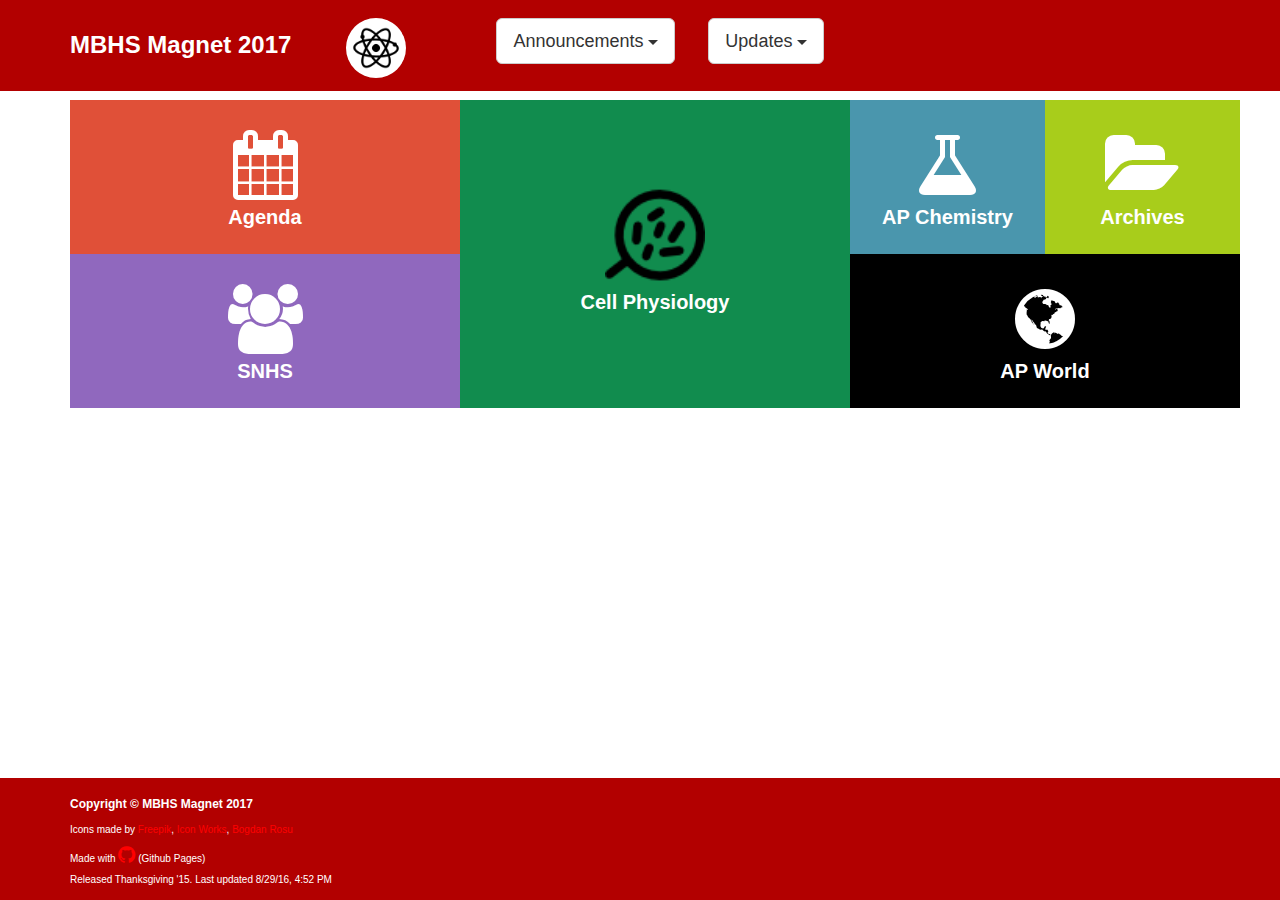
<file: index.html>
<!DOCTYPE html>
<html lang="en">

<head>

    <meta charset="utf-8">
    <meta http-equiv="X-UA-Compatible" content="IE=edge">
    <meta name="viewport" content="width=device-width, initial-scale=1">
    <meta name="description" content="">
    <meta name="author" content="">

    <title>MBHS Magnet 2017 - The One and Only</title>
    <link rel="shortcut icon" href="img/atom3.ico">
    <!-- Bootstrap Core CSS -->
    <link href="css/bootstrap.min.css" rel="stylesheet">
    <!-- CUSTOM MADE EDITS BY ME -->
    <link rel="stylesheet" type="text/css" href="css/custom.css">
    <!-- Custom CSS -->
    <link href="css/4-col-portfolio.css" rel="stylesheet">
    <!-- font awesome -->
    <link rel="stylesheet" href="font-awesome-4.4.0/css/font-awesome.min.css">
    <!-- HTML5 Shim and Respond.js IE8 support of HTML5 elements and media queries -->
    <!-- WARNING: Respond.js doesn't work if you view the page via file:// -->
    <!--[if lt IE 9]>
        <script src="https://oss.maxcdn.com/libs/html5shiv/3.7.0/html5shiv.js"></script>
        <script src="https://oss.maxcdn.com/libs/respond.js/1.4.2/respond.min.js"></script>
    <![endif]-->


</head>

<body>

    <!-- Navigation -->
    <nav class="navbar navbar-inverse navbar-fixed-top" role="navigation">
        <div class="container">
            <!-- Brand and toggle get grouped for better mobile display -->
            <div class="navbar-header">
                
                <!-- Top Navigation bar -->
                <h1>
                 <span class="navbar-brand" href="#">MBHS Magnet 2017</span>
                </h1>
                

            </div>
            <div class="row-fluid">
                <div id="header">
                    <div class="collapse navbar-collapse" id="myNavbar">
                          <div class = "col-md-2 col-md-7" >
                                    <div class = "col-xs-2 col-md-1" >
                                        <div class='special-icon'>
                                            <img src="img/atom3.ico" width="50" height="50">
                                        </div>
                                    </div>
                        </div>

                        <div class = "col-md-2 col-md-7" >
                            <div class="dropdown">
                                <button type="button" class="btn btn-default btn-lg dropdown-toggle" data-toggle="dropdown" aria-haspopup="true" aria-expanded="false">

                                    Announcements <span class="caret"></span>
                                  </button>
                                <ul class="dropdown-menu" role="menu">
                                    <li>
                                    </li>
                                    <li>
                                         <h4><strong>**This site will not be maintained until late September-October**</strong></h4>
                                        </a>
                                    </li>
                                    <li>
                                    </li>
                                </ul>
                            </div>
                        </div>


                        <div class = "col-md-2 col-md-7" >
                            <div class="dropdown">
                                <button type="button" class="btn btn-default btn-lg dropdown-toggle" data-toggle="dropdown" aria-haspopup="true" aria-expanded="false">

                                    Updates <span class="badge"></span> <span class="caret"></span>
                                  </button>
                                <ul class="dropdown-menu" role="menu">
                                    <li>
                                    </li>
                                    <li><a href="https://docs.google.com/document/d/1y3N_kcS6616RO0CIG79H9mFndI0s1K8o8C9TF8eR-zg/edit?usp=sharing"target="_blank">
                                        <p class = 'chemtxt'><h4><strong></strong></h4></p>
                                        <p class = 'worldtxt'><h4><strong></strong></h4></p>
                                        <p class = 'worldtxt'><h4><strong></strong></h4></p>
                                        <p class = 'worldtxt'><h4><strong></strong></h4></p>
                                        
                                        <p class = 'worldtxt'><h4><strong></strong></h4></p>
                                        </a>
                                    </li>
                                    <li>
                                    </li>
                                </ul>
                    </div>

                </div>




                    </div>
                </div>
            </div>          
            </div>

        </div>
        <!-- /.container -->
    </nav>

    <body id="page-top" class="index">

    <!-- Page Content -->
    <div class="container">

        <!-- Page Heading -->
        <!--<div class="row">
            <div class="col-lg-12">
                <h2 class="page-header">Home
                    <small>List of classes</small>
                </h2>
            </div>-->
        <!-- /.row -->
    <section id="home">
    <!-- Header -->
    <div class="row-fluid">
    </div>

    <nav>
        <div class="container">
            <div class="row">
                <div class = "col-md-4">
                    <div class="row">
                        <div class="col-md-12 nav-box nav-md-box" id="Agenda">
                                <i class="fa fa-5x fa-calendar"></i>
                                <a href="agenda.html" >
                                    <span class="apworldlink" ></span>
                                </a>
                                <p>Agenda</p>
                        </div>
                    </div>
                    <div class="row">
                        <!--<a href="http://skleung.github.io/blog">-->
                            <div class="col-md-12 nav-box nav-md-box" id="announcements">
                                <i class="fa fa-5x fa-users"></i>
                                <a href="announcements.html" >
                                    <span class="apworldlink" ></span>
                                </a>
                                <p>SNHS</p>
                            </div>
                        
                    </div>

                </div>
                
                    
                    
                        <div class="col-md-4 nav-lg-box nav-box" id="genetics">
                            <!--genetics icon-->
                            <img src="img/png/body3.png" alt="genetics"  width="100" height="100">
                            <a href="cellphys.html" >
                                    <span class="apworldlink" ></span>
                            </a>
                            <p>Cell Physiology</p>
                        </div>
                      
                    
                
                <div class = "col-md-4">
                    <div class="row">
                            <!--<a href="https://github.com/skleung/resumes/raw/master/resume.pdf">-->
                        <div class="col-md-6 nav-box nav-md-box" id="chemistry">
                                <i class="fa fa-5x fa-flask"></i>
                                <!--<img src="img/svg/flask.svg" alt="chemistry"  width="65" height="70">-->
                                <a href="apchem.html" >
                                    <span class="apworldlink" ></span>
                                </a>
                                <p>AP Chemistry</p>
                        </div>
                            
                    
                        <div class = "col-md-6 nav-box nav-md-box" id="algs">
                        <!--<div class="col-md-3 nav-box nav-md-box" id="algs">-->
                            <!--<div class="col-md-6 col-md-offset-6 ">-->
                                <i class="fa fa-5x fa-folder-open"></i>
                                <a href="archive.html" >
                                    <span class="apworldlink" ></span>
                                </a
>                                <p>Archives</p>
                        </div>
                    </div>
                    <div class="row">
                        <!--<a href="http://skleung.github.io/blog">-->
                            <div class="col-md-12 nav-box nav-md-box" id="APWorld">
                                <i class="fa fa-5x fa-globe"></i>
                                <!--<a href="apworld.html">sadf</a>-->
                                <a href="apworld.html" >
                                    <span class="apworldlink" ></span>
                                </a>
                                <p>AP World</p>
                            </div>
                        
                    </div>
            </div>
                
            </div>
        </div>
    </nav>
    <div id="footer-push"></div>
</section>
        <!-- Test footer -->
        <nav class="navbar navbar-default navbar-fixed-bottom">
              <div class="container">
                <div class="row">
                <div class="col-lg-4">
                    <p class="footer1"><strong>Copyright &copy; MBHS Magnet 2017</strong></p>
                    <p class = "footer">Icons made by <a href="http://www.freepik.com" title="Freepik">Freepik</a>, <a href="http://www.flaticon.com/authors/icon-works" title="Icon Works">Icon Works</a>, <a href="http://www.flaticon.com/authors/bogdan-rosu" title="Bogdan Rosu">Bogdan Rosu</a> 
                       </p>
                    <p class = "footer">
                        Made with <a href="https://github.com"> <i class="fa fa-github fa-2x"></i></a> (Github Pages)
                    </p>  
                    <p class = "footer">
                        Released Thanksgiving '15. Last updated 8/29/16, 4:52 PM
                    </p>   
                </div>
            </div>
              </div>
</nav>

    </div>
    <!-- /.container -->

    <!-- jQuery -->
    <script src="js/jquery.js"></script>

    <!-- Bootstrap Core JavaScript -->
    <script src="js/bootstrap.min.js"></script>

</body>

</html>
</file>
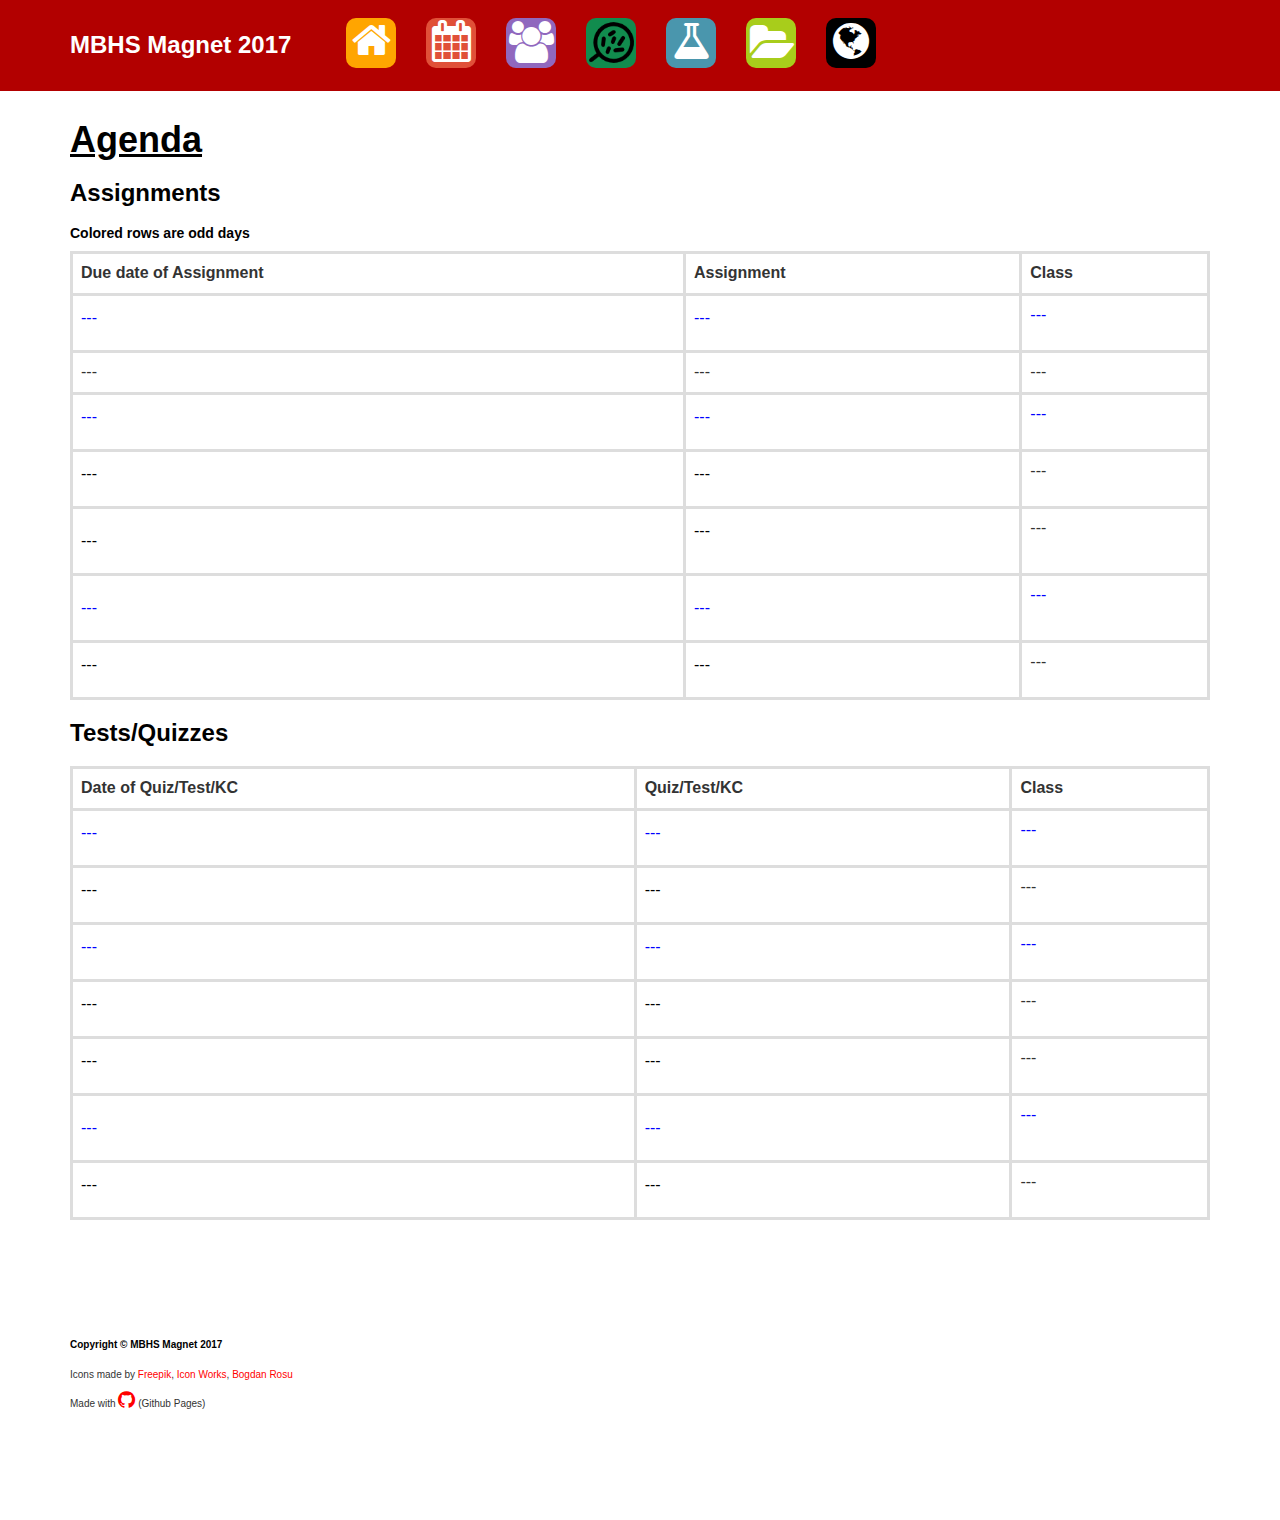
<file: agenda.html>
<!DOCTYPE html>
<html lang="en">

<head>

    <meta charset="utf-8">
    <meta http-equiv="X-UA-Compatible" content="IE=edge">
    <meta name="viewport" content="width=device-width, initial-scale=1">
    <meta name="description" content="">
    <meta name="author" content="">

    <title>MBHS Magnet 2017 - The One and Only</title>
    <link rel="shortcut icon" href="img/atom3.ico">
    <!-- Bootstrap Core CSS -->
    <link href="css/bootstrap.min.css" rel="stylesheet">
    <!-- CUSTOM MADE EDITS BY ME -->
    <link rel="stylesheet" type="text/css" href="css/custom.css">
    <!-- Custom CSS -->
    <link href="css/4-col-portfolio.css" rel="stylesheet">
    <!-- font awesome -->
    <link rel="stylesheet" href="font-awesome-4.4.0/css/font-awesome.min.css">
    <!-- HTML5 Shim and Respond.js IE8 support of HTML5 elements and media queries -->
    <!-- WARNING: Respond.js doesn't work if you view the page via file:// -->
    <!--[if lt IE 9]>
        <script src="https://oss.maxcdn.com/libs/html5shiv/3.7.0/html5shiv.js"></script>
        <script src="https://oss.maxcdn.com/libs/respond.js/1.4.2/respond.min.js"></script>
    <![endif]-->

</head>

<body>

     <!-- Navigation -->
    <nav class="navbar navbar-inverse navbar-fixed-top" role="navigation">
        <div class="container">
            <!-- Brand and toggle get grouped for better mobile display -->
            <div class="navbar-header">
                <button type="button" class="navbar-toggle" data-toggle="collapse" data-target="#myNavbar">
                    <span class="sr-only">Toggle navigation</span>
                    <span class="icon-bar"></span>
                    <span class="icon-bar"></span>
                    <span class="icon-bar"></span>
                </button>
                <!-- Top Navigation bar -->
                <h1>
                 <span class="navbar-brand" href="#">MBHS Magnet 2017</span>
                 
                </h1>

                
            </div>
        <!--w3schools example-->
        <div class="row-fluid">
            <div id="header">
            <div class="collapse navbar-collapse" id="myNavbar">
                  <div class = "col-xs-12 col-md-7" >
                            <div class = "col-xs-2 col-md-1" >
                                <div class='home-icon'>
                                    <a href="index.html"> <i class="fa fa-home fa-3x"></i></a>
                                </div>
                            </div>
                            <div class = "col-xs-2 col-md-1" >
                                <div class='agenda-icon'>
                                    <a href="agenda.html"> <i class="fa fa-calendar fa-3x"></i></a>
                                </div>

                            </div>
                            <div class = " col-xs-2 col-md-1" >
                                <div class='announcements-icon'>
                                    <a href="announcements.html"> <i class="fa fa-users fa-3x"></i></a>
                                </div>
                            </div>
                            <div class = "col-xs-2 col-md-1" >  
                                <div class='genetics-icon'>
                                    <a href="cellphys.html"> <img src="img/png/body3.png" width="45" height="45"></a>
                                </div>
                            </div>
                            <div class = "col-xs-2 col-md-1" >
                                <div class='apchem-icon'>
                                    <a href="apchem.html"> <i class="fa fa-flask fa-3x"></i></a>
                                </div>
                            </div>
                            <div class = "col-xs-2 col-md-1" >  
                                <div class='aoa-icon'>
                                    <a href="archive.html"> <i class="fa fa-folder-open fa-3x"></i></a>
                                </div>
                            </div>
                            <div class = "col-xs-2 col-md-1" >  
                                <div class='apworld-icon'>
                                    <a href="apworld.html"> <i class="fa fa-globe fa-3x"></i></a>
                                </div>
                            </div>
                        </div>
                  </div>
                  </div>
        </div>
        

    </nav>

    <body id="page-top" class="index">

    <!-- Page Content -->
    <div class="container" id = "agendacontback">

    
    <!--<section id="home">-->
    <!-- Header -->
    <h1>
    	<u>Agenda</u>
    </h1>
    
    <h3>
        Assignments
    </h3>
    <h5>
    	Colored rows are odd days
    </h5>
    	<table class="table table-bordered" style="width:100%">
			  <tr>
			    <td>
			    	<strong>
			    		Due date of Assignment
			    	</strong>
			    </td>
			    <td><strong>Assignment</strong></td> 
                <td><strong>Class</strong></td> 
			  	</tr>
			  	<tr>
                    <td>
                        <p class = 'normaltxt'><font color="blue">---</font></p>
                        <p class = 'normaltxt'><font color="blue"></font></p>
                    </td>
                    
                    <td>
                        <p class = 'normaltxt'><font color="blue">---</font></p>
                        <p class = 'normaltxt'><font color="blue"></font></p>
                    </td>
                    <td><font color="blue">---</font></td>
              </tr>
              <tr>
                    <td>---</td>
                    <td>---</td> 
                    <td>---</td>
              </tr>
			  </tr>
			  <tr>
                    <td>
                        <p class = 'normaltxt'><font color="blue">---</font></p>
                        <p class = 'normaltxt'><font color="blue"></font></p>
                        <p class = 'normaltxt'><font color="blue"></font></p>
                    </td>
                    
                    <td>
                        <p class = 'normaltxt'><font color="blue">---</font></p>
                        <p class = 'normaltxt'><font color="blue"></font></p>
                        <p class = 'normaltxt'><font color="blue"></font></p>
                    </td>
                    <td><font color="blue">---</font></td>
              </tr>
              <tr>
                    <td>
                        <p class="normaltxt">---</p>
                        <p class="normaltxt"></p>
                        <p class="normaltxt"></p> 
                        <p class="normaltxt"></p>
                        <p class="normaltxt"></p>
                        <p class="normaltxt"></p> 
                        <p class="normaltxt"></p>
                    </td> 
                    <td>
                        <p class="normaltxt">---</p>
                        <p class="normaltxt"></p>
                        <p class="normaltxt"></p> 
                        <p class="normaltxt"></p>
                        <p class="normaltxt"></p>
                        <p class="normaltxt"></p> 
                        <p class="normaltxt"></p>
                    </td> 
                    <td>---</td>
              </tr>
              <tr>
                    <td>
                        <p class="normaltxt"></p> 
                        <p class="normaltxt"></p>
                        <p class="normaltxt">---</p>
                    </td> 
                    <td>
                        <p class="normaltxt">---</p> 
                        <p class="normaltxt"></p>
                        <p class="normaltxt"></p>
                    </td>  
                    <td>---</td>
              </tr>
              <tr>
                    <td>
                        <p class = 'normaltxt'><font color="blue"></font></p>
                        <p class = 'normaltxt'><font color="blue">---</font></p>
                        <p class = 'normaltxt'><font color="blue"></font></p>
                    </td>
                    
                    <td>
                        <p class = 'normaltxt'><font color="blue"></font></p>
                        <p class = 'normaltxt'><font color="blue">---</font></p>
                        <p class = 'normaltxt'><font color="blue"></font></p>
                    </td>
                    <td><font color="blue">---</font></td>
              </tr>
              <tr>
                    <td>
                        <p class="normaltxt">---</p> 
                        <p class = 'normaltxt'></p>
                        <p class = 'normaltxt'></p>
                        <p class = 'normaltxt'></p>
                        <p class = 'normaltxt'></p>
                        <p class = 'normaltxt'></p>
                    </td> 
                    <td>
                        <p class = 'normaltxt'>---</p>
                        <p class = 'normaltxt'></p>
                        <p class = 'normaltxt'></p>
                        <p class = 'normaltxt'></p>
                        <p class = 'normaltxt'></p>
                        <p class = 'normaltxt'></p>
                    </td>
                    <td>---</td>
              </tr>

		</table>
        <h3>
            Tests/Quizzes
        </h3>    
        <table class="table table-bordered" style="width:100%">
              <tr>
                <td>
                    <strong>
                        Date of Quiz/Test/KC
                    </strong>
                </td>
                <td><strong>Quiz/Test/KC</strong></td> 
                <td><strong>Class</strong></td> 
                </tr>
                <tr>
                    <td>
                        <p class = 'normaltxt'><font color="blue">---</font></p>
                    </td>
                    
                    <td>
                        <p class = 'normaltxt'><font color="blue">---</font></p>
                    </td>
                    <td><font color="blue">---</font></td>
              </tr>
              <tr>
                    <td>
                        <p class="normaltxt">---</p>
                        <p class="normaltxt"></p>
                    </td>
                    <td>
                        <p class="normaltxt">---</p>
                        <p class="normaltxt"></p>
                    </td> 
                    <td>---</td>
              </tr>
              </tr>
              <tr>
                    <td>
                        <p class = 'normaltxt'><font color="blue">---</font></p>
                    </td>
                    
                    <td>
                        <p class = 'normaltxt'><font color="blue">---</font></p>
                    </td>
                    <td><font color="blue">---</font></td>
              </tr>
              <tr>
                    <td>
                        <p class="normaltxt">---</p> 
                    </td> 
                    <td>
                        <p class="normaltxt">---</p> 
                    </td> 
                    <td>---</td>
              </tr>
              <tr>
                    <td>
                        <p class="normaltxt">---</p> 
                    </td> 
                    <td>
                        <p class="normaltxt">---</p> 
                    </td>  
                    <td>---</td>
              </tr>
              <tr>
                    <td>
                        <p class = 'normaltxt'><font color="blue"></font></p>
                        <p class = 'normaltxt'><font color="blue"></font></p>
                        <p class = 'normaltxt'><font color="blue"></font></p>
                        <p class = 'normaltxt'><font color="blue"></font></p>
                        <p class = 'normaltxt'><font color="blue">---</font></p>
                    </td>
                    
                    <td>
                        <p class = 'normaltxt'><font color="blue"></font></p>
                        <p class = 'normaltxt'><font color="blue"></font></p>
                        <p class = 'normaltxt'><font color="blue"></font></p>
                        <p class = 'normaltxt'><font color="blue">---</font></p>
                        <p class = 'normaltxt'><font color="blue"></font></p>
                    </td>
                    <td><font color="blue">---</font></td>
              </tr>
              <tr>
                    <td>
                        <p class="normaltxt">---</p> 
                    </td> 
                    <td>
                        <p class="normaltxt">---</p> 
                    </td> 
                    <td>---</td>
              </tr>

        </table>


        <!-- Footer -->
        <footer>
            <div class="row">
                <div class="col-lg-12">
                    <h1 class="footer">Copyright &copy; MBHS Magnet 2017</h1>
                    <p class = "footer">Icons made by <a href="http://www.freepik.com" title="Freepik">Freepik</a>, <a href="http://www.flaticon.com/authors/icon-works" title="Icon Works">Icon Works</a>, <a href="http://www.flaticon.com/authors/bogdan-rosu" title="Bogdan Rosu">Bogdan Rosu</a> 
                        <!--link css coloring doesn't work here for some reason-
                        from <a href="http://www.flaticon.com" title="Flaticon">www.flaticon.com</a>             is licensed by <a href="http://creativecommons.org/licenses/by/3.0/" title="Creative Commons BY 3.0">CC BY 3.0</a>--></p>
                    <p class = "footer">
                        Made with <a href="https://github.com"> <i class="fa fa-github fa-2x"></i></a> (Github Pages)
                    </p>    
                </div>
            </div>
            <!-- /.row -->
        </footer>

    </div>
    <!-- /.container -->

    <!-- jQuery -->
    <script src="js/jquery.js"></script>

    <!-- Bootstrap Core JavaScript -->
    <script src="js/bootstrap.min.js"></script>

</body>

</html>
</file>
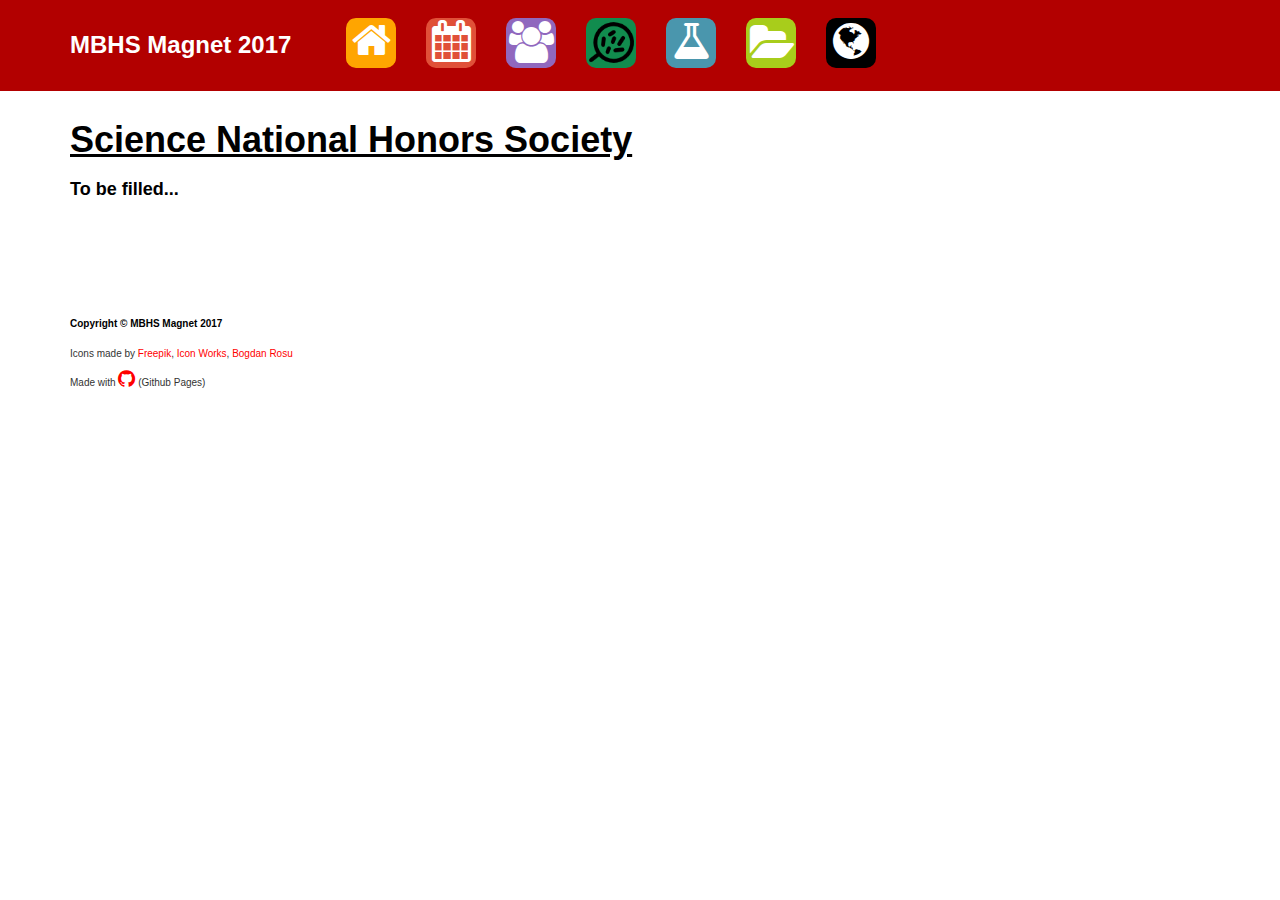
<file: announcements.html>
<!DOCTYPE html>
<html lang="en">

<head>

    <meta charset="utf-8">
    <meta http-equiv="X-UA-Compatible" content="IE=edge">
    <meta name="viewport" content="width=device-width, initial-scale=1">
    <meta name="description" content="">
    <meta name="author" content="">

    <title>MBHS Magnet 2017 - The One and Only</title>
    <link rel="shortcut icon" href="img/atom3.ico">
    <!-- Bootstrap Core CSS -->
    <link href="css/bootstrap.min.css" rel="stylesheet">
    <!-- CUSTOM MADE EDITS BY ME -->
    <link rel="stylesheet" type="text/css" href="css/custom.css">
    <!-- Custom CSS -->
    <link href="css/4-col-portfolio.css" rel="stylesheet">
    <!-- font awesome -->
    <link rel="stylesheet" href="font-awesome-4.4.0/css/font-awesome.min.css">
    <!-- HTML5 Shim and Respond.js IE8 support of HTML5 elements and media queries -->
    <!-- WARNING: Respond.js doesn't work if you view the page via file:// -->
    <!--[if lt IE 9]>
        <script src="https://oss.maxcdn.com/libs/html5shiv/3.7.0/html5shiv.js"></script>
        <script src="https://oss.maxcdn.com/libs/respond.js/1.4.2/respond.min.js"></script>
    <![endif]-->

</head>

<body>

     <!-- Navigation -->
    <nav class="navbar navbar-inverse navbar-fixed-top" role="navigation">
        <div class="container">
            <!-- Brand and toggle get grouped for better mobile display -->
            <div class="navbar-header">
                <button type="button" class="navbar-toggle" data-toggle="collapse" data-target="#myNavbar">
                    <span class="sr-only">Toggle navigation</span>
                    <span class="icon-bar"></span>
                    <span class="icon-bar"></span>
                    <span class="icon-bar"></span>
                </button>
                <!-- Top Navigation bar -->
                <h1>
                 <span class="navbar-brand" href="#">MBHS Magnet 2017</span>
                 
                </h1>

                
            </div>
        
        <div class="row-fluid">
            <div id="header">
            <div class="collapse navbar-collapse" id="myNavbar">
                  <div class = "col-xs-12 col-md-7" >
                            <div class = "col-xs-2 col-md-1" >
                                <div class='home-icon'>
                                    <a href="index.html"> <i class="fa fa-home fa-3x"></i></a>
                                </div>
                            </div>
                            <div class = "col-xs-2 col-md-1" >
                                <div class='agenda-icon'>
                                    <a href="agenda.html"> <i class="fa fa-calendar fa-3x"></i></a>
                                </div>

                            </div>
                            <div class = " col-xs-2 col-md-1" >
                                <div class='announcements-icon'>
                                    <a href="announcements.html"> <i class="fa fa-users fa-3x"></i></a>
                                </div>
                            </div>
                            <div class = "col-xs-2 col-md-1" >  
                                <div class='genetics-icon'>
                                    <a href="cellphys.html"> <img src="img/png/body3.png" width="45" height="45"></a>
                                </div>
                            </div>
                            <div class = "col-xs-2 col-md-1" >
                                <div class='apchem-icon'>
                                    <a href="apchem.html"> <i class="fa fa-flask fa-3x"></i></a>
                                </div>
                            </div>
                            <div class = "col-xs-2 col-md-1" >  
                                <div class='aoa-icon'>
                                    <a href="archive.html"> <i class="fa fa-folder-open fa-3x"></i></a>
                                </div>
                            </div>
                            <div class = "col-xs-2 col-md-1" >  
                                <div class='apworld-icon'>
                                    <a href="apworld.html"> <i class="fa fa-globe fa-3x"></i></a>
                                </div>
                            </div>
                        </div>
                  </div>
                  </div>
        </div>
        

    </nav>

    <body id="page-top" class="index">

    <!-- Page Content -->
    <div class="container" id="snhscontback">

    
    <!--<section id="home">-->
    <!-- Header -->
    <h1>
        <u>Science National Honors Society</u>
    </h1>
    <h4>
    To be filled...
    </h4>

 

        <!-- Footer -->
        <footer>
            <div class="row">
                <div class="col-lg-12">
                    <h1 class="footer">Copyright &copy; MBHS Magnet 2017</h1>
                    <p class = "footer">Icons made by <a href="http://www.freepik.com" title="Freepik">Freepik</a>, <a href="http://www.flaticon.com/authors/icon-works" title="Icon Works">Icon Works</a>, <a href="http://www.flaticon.com/authors/bogdan-rosu" title="Bogdan Rosu">Bogdan Rosu</a> 
                        <!--link css coloring doesn't work here for some reason-
                        from <a href="http://www.flaticon.com" title="Flaticon">www.flaticon.com</a>             is licensed by <a href="http://creativecommons.org/licenses/by/3.0/" title="Creative Commons BY 3.0">CC BY 3.0</a>--></p>
                    <p class = "footer">
                        Made with <a href="https://github.com/"> <i class="fa fa-github fa-2x"></i></a> (Github Pages)
                    </p>    
                </div>
            </div>
            <!-- /.row -->
        </footer>

    </div>
    <!-- /.container -->

    <!-- jQuery -->
    <script src="js/jquery.js"></script>

    <!-- Bootstrap Core JavaScript -->
    <script src="js/bootstrap.min.js"></script>

</body>

</html>
</file>
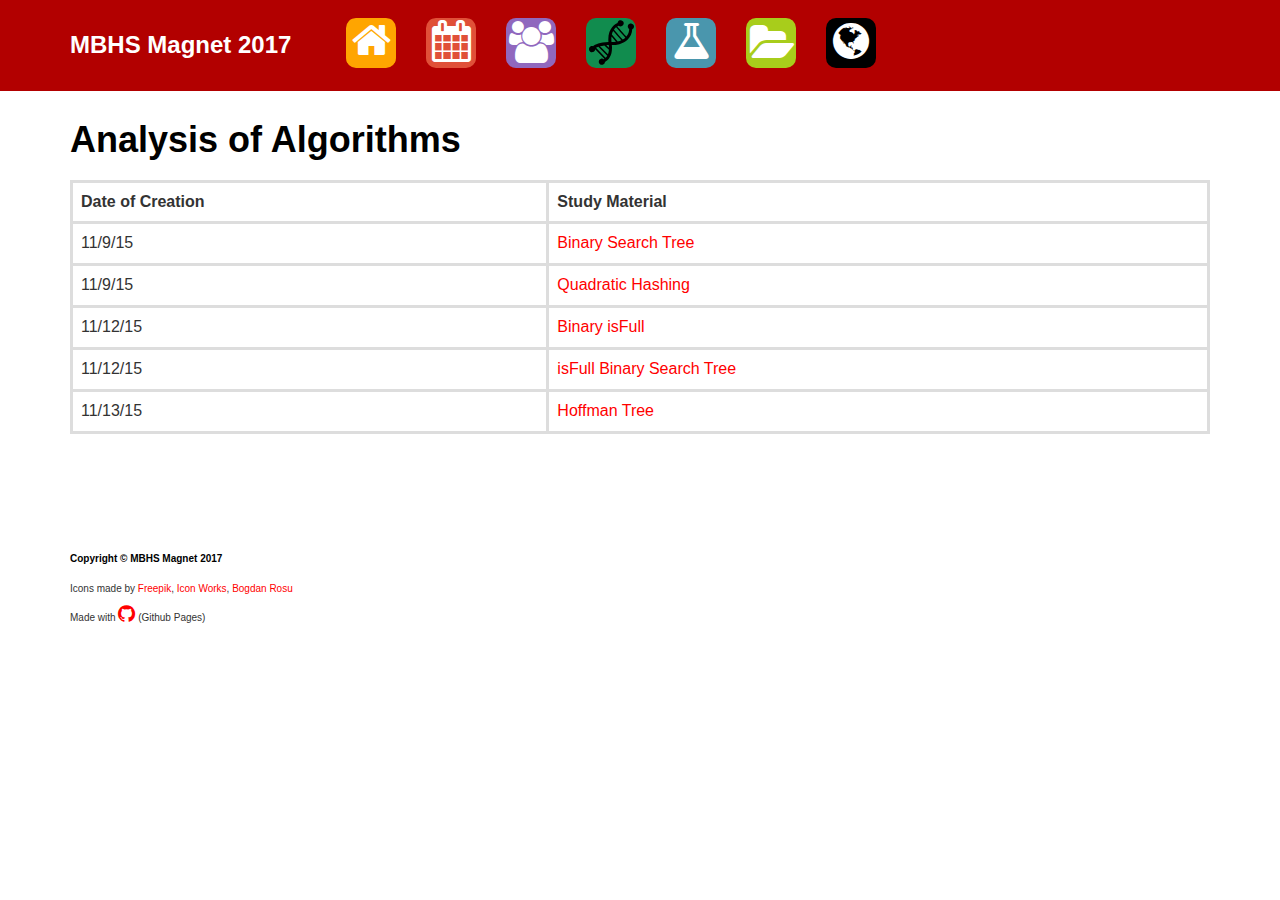
<file: aoa.html>
<!DOCTYPE html>
<html lang="en">

<head>

    <meta charset="utf-8">
    <meta http-equiv="X-UA-Compatible" content="IE=edge">
    <meta name="viewport" content="width=device-width, initial-scale=1">
    <meta name="description" content="">
    <meta name="author" content="">

    <title>MBHS Magnet 2017 - The One and Only</title>
    <link rel="shortcut icon" href="img/atom3.ico">
    <!-- Bootstrap Core CSS -->
    <link href="css/bootstrap.min.css" rel="stylesheet">
    <!-- CUSTOM MADE EDITS BY ME -->
    <link rel="stylesheet" type="text/css" href="css/custom.css">
    <!-- Custom CSS -->
    <link href="css/4-col-portfolio.css" rel="stylesheet">
    <!-- font awesome -->
    <link rel="stylesheet" href="font-awesome-4.4.0/css/font-awesome.min.css">
    <!-- HTML5 Shim and Respond.js IE8 support of HTML5 elements and media queries -->
    <!-- WARNING: Respond.js doesn't work if you view the page via file:// -->
    <!--[if lt IE 9]>
        <script src="https://oss.maxcdn.com/libs/html5shiv/3.7.0/html5shiv.js"></script>
        <script src="https://oss.maxcdn.com/libs/respond.js/1.4.2/respond.min.js"></script>
    <![endif]-->

</head>

<body>

     <!-- Navigation -->
    <nav class="navbar navbar-inverse navbar-fixed-top" role="navigation">
        <div class="container">
            <!-- Brand and toggle get grouped for better mobile display -->
            <div class="navbar-header">
                <button type="button" class="navbar-toggle" data-toggle="collapse" data-target="#myNavbar">
                    <span class="sr-only">Toggle navigation</span>
                    <span class="icon-bar"></span>
                    <span class="icon-bar"></span>
                    <span class="icon-bar"></span>
                </button>
                <!-- Top Navigation bar -->
                <h1>
                 <span class="navbar-brand" href="#">MBHS Magnet 2017</span>
                 
                </h1>

                
            </div>
        <!--w3schools example-->
        <div class="row-fluid">
            <div id="header">
            <div class="collapse navbar-collapse" id="myNavbar">
                  <div class = "col-xs-12 col-md-7" >
                            <div class = "col-xs-2 col-md-1" >
                                <div class='home-icon'>
                                    <a href="index.html"> <i class="fa fa-home fa-3x"></i></a>
                                </div>
                            </div>
                            <div class = "col-xs-2 col-md-1" >
                                <div class='agenda-icon'>
                                    <a href="agenda.html"> <i class="fa fa-calendar fa-3x"></i></a>
                                </div>

                            </div>
                            <div class = " col-xs-2 col-md-1" >
                                <div class='announcements-icon'>
                                    <a href="announcements.html"> <i class="fa fa-users fa-3x"></i></a>
                                </div>
                            </div>
                            <div class = "col-xs-2 col-md-1" >  
                                <div class='genetics-icon'>
                                    <a href="genetics.html"> <img src="img/svg/dna9.svg" width="45" height="45"></a>
                                </div>
                            </div>
                            <div class = "col-xs-2 col-md-1" >
                                <div class='apchem-icon'>
                                    <a href="apchem.html"> <i class="fa fa-flask fa-3x"></i></a>
                                </div>
                            </div>
                            <div class = "col-xs-2 col-md-1" >  
                                <div class='aoa-icon'>
                                    <a href="archive.html"> <i class="fa fa-folder-open fa-3x"></i></a>
                                </div>
                            </div>
                            <div class = "col-xs-2 col-md-1" >  
                                <div class='apworld-icon'>
                                    <a href="apworld.html"> <i class="fa fa-globe fa-3x"></i></a>
                                </div>
                            </div>
                        </div>
                  </div>
                  </div>
        </div>
        

    </nav>

    <body id="page-top" class="index">

    <!-- Page Content -->
    <div class="container" id="aoacontback">

    
    <!--<section id="home">-->
    <!-- Header -->
    <h1>
    	Analysis of Algorithms
    </h1>
    	<table class="table table-bordered" style="width:100%">
			  <tr>
			    <td>
			    	<strong>
			    		Date of Creation
			    	</strong>
			    </td>
			    <td><strong>Study Material</strong></td> 
			  	</tr>
			  	<tr>
				    <td>11/9/15</td>
				    <td><a href="https://docs.google.com/spreadsheets/d/1yR2jfHdr8d-mIO5WJdKMYTKy-LEZ7-7yca3fVU_hibA/edit?usp=sharing" target="_blank">Binary Search Tree</td> 
			  </tr>
			  <tr>
				    <td>11/9/15</td>
				    <td><a href="https://docs.google.com/document/d/1h8WFqPA7eAa0F8Gu55oMrraLWLYEr5qqwGiXIYkZm8o/edit?usp=sharing"target="_blank">Quadratic Hashing</td> 
			  </tr>
              <tr>
                    <td>11/12/15</td>
                    <td><a href="https://docs.google.com/document/d/1GXOtSlGMwmtsekquzfpfMkHNrUhkiex4ChcO6Eplf9Q/edit?usp=sharing"target="_blank">Binary isFull</td> 
              </tr>
              <tr>
                    <td>11/12/15</td>
                    <td><a href="https://docs.google.com/document/d/1y1XTALgQq0NVWWCdL374AOMLLDNrXIaaOgP4i_1Ofro/edit?usp=sharing"target="_blank">isFull Binary Search Tree</td> 
              </tr>
              <tr>
                    <td>11/13/15</td>
                    <td><a href="https://docs.google.com/document/d/1atuIxoZLVKFm01U_g7f6qCRjJp0M4CPtftWL-AhANgA/edit?usp=sharing"target="_blank">Hoffman Tree</td> 
              </tr>

		</table>
    <!--CONTENT-->
     <!--<table style="width:100%" border="1">-->
     


 

        <!-- Footer -->
        <footer>
            <div class="row">
                <div class="col-lg-12">
                    <h1 class="footer">Copyright &copy; MBHS Magnet 2017</h1>
                    <p class = "footer">Icons made by <a href="http://www.freepik.com" title="Freepik">Freepik</a>, <a href="http://www.flaticon.com/authors/icon-works" title="Icon Works">Icon Works</a>, <a href="http://www.flaticon.com/authors/bogdan-rosu" title="Bogdan Rosu">Bogdan Rosu</a> 
                        <!--link css coloring doesn't work here for some reason-
                        from <a href="http://www.flaticon.com" title="Flaticon">www.flaticon.com</a>             is licensed by <a href="http://creativecommons.org/licenses/by/3.0/" title="Creative Commons BY 3.0">CC BY 3.0</a>--></p>
                    <p class = "footer">
                        Made with <a href="https://github.com/"> <i class="fa fa-github fa-2x"></i></a> (Github Pages)
                    </p>    
                </div>
            </div>
            <!-- /.row -->
        </footer>

    </div>
    <!-- /.container -->

    <!-- jQuery -->
    <script src="js/jquery.js"></script>

    <!-- Bootstrap Core JavaScript -->
    <script src="js/bootstrap.min.js"></script>

</body>

</html>
</file>
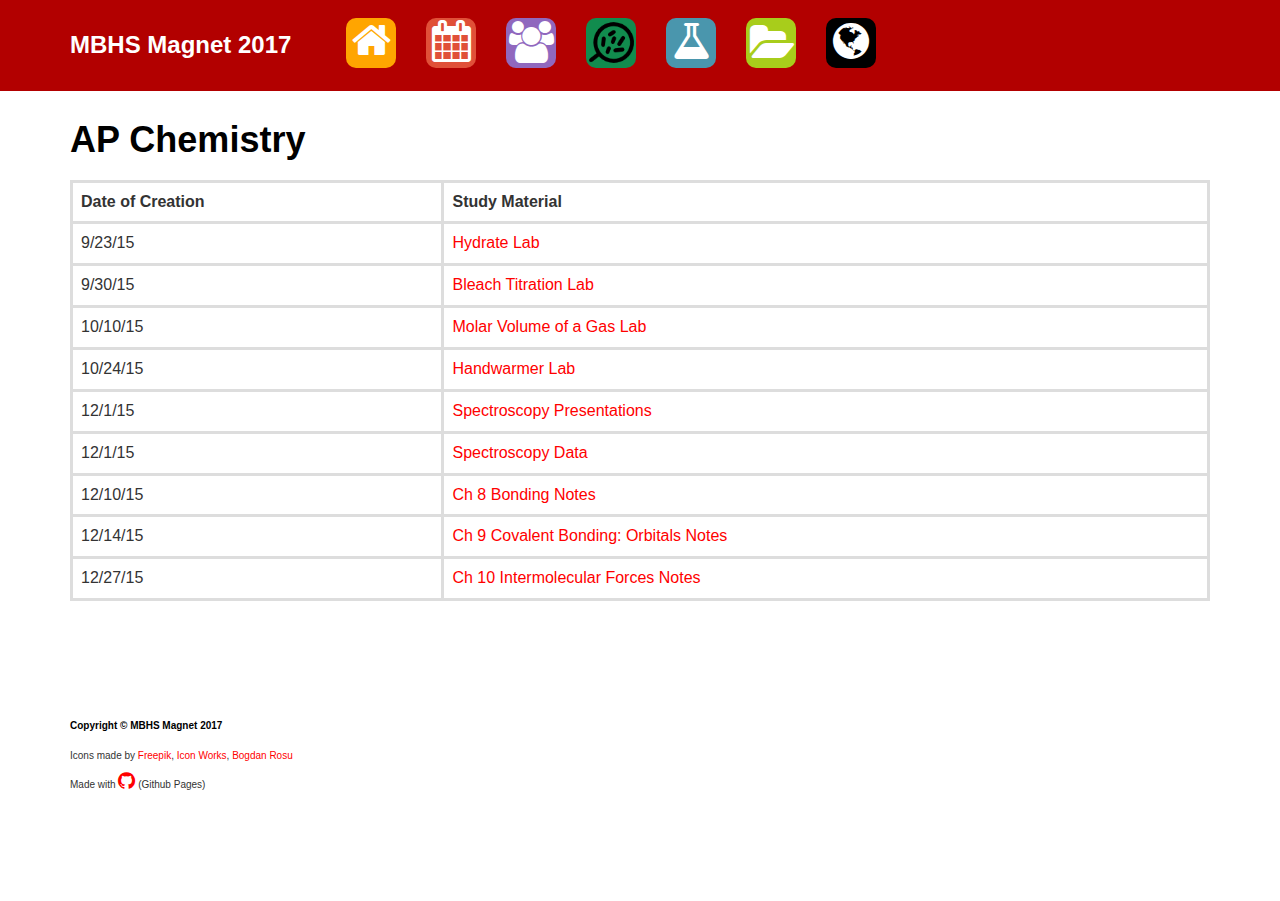
<file: apchem.html>
<!DOCTYPE html>
<html lang="en">

<head>

    <meta charset="utf-8">
    <meta http-equiv="X-UA-Compatible" content="IE=edge">
    <meta name="viewport" content="width=device-width, initial-scale=1">
    <meta name="description" content="">
    <meta name="author" content="">

    <title>MBHS Magnet 2017 - The One and Only</title>
    <link rel="shortcut icon" href="img/atom3.ico">
    <!-- Bootstrap Core CSS -->
    <link href="css/bootstrap.min.css" rel="stylesheet">
    <!-- CUSTOM MADE EDITS BY ME -->
    <link rel="stylesheet" type="text/css" href="css/custom.css">
    <!-- Custom CSS -->
    <link href="css/4-col-portfolio.css" rel="stylesheet">
    <!-- font awesome -->
    <link rel="stylesheet" href="font-awesome-4.4.0/css/font-awesome.min.css">
    <!-- HTML5 Shim and Respond.js IE8 support of HTML5 elements and media queries -->
    <!-- WARNING: Respond.js doesn't work if you view the page via file:// -->
    <!--[if lt IE 9]>
        <script src="https://oss.maxcdn.com/libs/html5shiv/3.7.0/html5shiv.js"></script>
        <script src="https://oss.maxcdn.com/libs/respond.js/1.4.2/respond.min.js"></script>
    <![endif]-->

</head>

<body>

     <!-- Navigation -->
    <nav class="navbar navbar-inverse navbar-fixed-top" role="navigation">
        <div class="container">
            <!-- Brand and toggle get grouped for better mobile display -->
            <div class="navbar-header">
                <button type="button" class="navbar-toggle" data-toggle="collapse" data-target="#myNavbar">
                    <span class="sr-only">Toggle navigation</span>
                    <span class="icon-bar"></span>
                    <span class="icon-bar"></span>
                    <span class="icon-bar"></span>
                </button>
                <!-- Top Navigation bar -->
                <h1>
                 <span class="navbar-brand" href="#">MBHS Magnet 2017</span>
                 
                </h1>

                
            </div>
        <!--w3schools example-->
        <div class="row-fluid">
            <div id="header">
            <div class="collapse navbar-collapse" id="myNavbar">
                  <div class = "col-xs-12 col-md-7" >
                            <div class = "col-xs-2 col-md-1" >
                                <div class='home-icon'>
                                    <a href="index.html"> <i class="fa fa-home fa-3x"></i></a>
                                </div>
                            </div>
                            <div class = "col-xs-2 col-md-1" >
                                <div class='agenda-icon'>
                                    <a href="agenda.html"> <i class="fa fa-calendar fa-3x"></i></a>
                                </div>

                            </div>
                            <div class = " col-xs-2 col-md-1" >
                                <div class='announcements-icon'>
                                    <a href="announcements.html"> <i class="fa fa-users fa-3x"></i></a>
                                </div>
                            </div>
                            <div class = "col-xs-2 col-md-1" >  
                                <div class='genetics-icon'>
                                    <a href="cellphys.html"> <img src="img/png/body3.png" width="45" height="45"></a>
                                </div>
                            </div>
                            <div class = "col-xs-2 col-md-1" >
                                <div class='apchem-icon'>
                                    <a href="apchem.html"> <i class="fa fa-flask fa-3x"></i></a>
                                </div>
                            </div>
                            <div class = "col-xs-2 col-md-1" >  
                                <div class='aoa-icon'>
                                    <a href="archive.html"> <i class="fa fa-folder-open fa-3x"></i></a>
                                </div>
                            </div>
                            <div class = "col-xs-2 col-md-1" >  
                                <div class='apworld-icon'>
                                    <a href="apworld.html"> <i class="fa fa-globe fa-3x"></i></a>
                                </div>
                            </div>
                        </div>
                  </div>
                  </div>
        </div>
        

    </nav>

    <body id="page-top" class="index">

    <!-- Page Content -->
    <div class="container" id="chemcontback">

    
    <!--<section id="home">-->
    <!-- Header -->
    <h1>
    	AP Chemistry
    </h1>
    	<table class="table table-bordered" style="width:100%">
			  <tr>
			    <td>
			    	<strong>
			    		Date of Creation
			    	</strong>
			    </td>
			    <td><strong>Study Material</strong></td> 
			  	</tr>
			  	<tr>
				    <td>9/23/15</td>
				    <td><a href="https://docs.google.com/spreadsheets/d/1yR2jfHdr8d-mIO5WJdKMYTKy-LEZ7-7yca3fVU_hibA/edit?usp=sharing" target="_blank">Hydrate Lab</td> 
			  </tr>
			  <tr>
				    <td>9/30/15</td>
				    <td><a href="https://docs.google.com/spreadsheets/d/1UGF8aiDnCbfyfqulGBbXqy7r0QIzNiKKXthSSl0Q7qE/edit?usp=sharing"target="_blank">Bleach Titration Lab</td> 
			  </tr>
              <tr>
                    <td>10/10/15</td>
                    <td><a href="https://docs.google.com/spreadsheets/d/11EBFjznWsNh4i7SS66xXDu2eBAsXpDApKPi3wMALMLU/edit?usp=sharing"target="_blank">Molar Volume of a Gas Lab</td> 
              </tr>
              <tr>
                    <td>10/24/15</td>
                    <td><a href="https://docs.google.com/spreadsheets/d/1YvttHw6l-PSgk9DFB5Eb9oZJHObJL-jltWelIAMS9Yk/edit?usp=sharing"target="_blank">Handwarmer Lab</td> 
              </tr>
              <tr>
                    <td>12/1/15</td>
                    <td><a href="https://docs.google.com/presentation/d/1ZPRwEp0iudNmuS8uUiTliusVRkQRjjWB10Nv8edK-6Q/edit?usp=sharing"target="_blank">Spectroscopy Presentations</td> 
              </tr>
              <tr>
                    <td>12/1/15</td>
                    <td><a href="https://docs.google.com/spreadsheets/d/1HQjAVw__Q03xuME96eFrHKfiDu5NCBj7QwweaXkCfL0/edit?usp=sharing"target="_blank">Spectroscopy Data</td> 
              </tr>
              <tr>
                    <td>12/10/15</td>
                    <td><a href="https://goo.gl/photos/42wSGbfNZr3iKyWL8"target="_blank">Ch 8 Bonding Notes</td> 
              </tr>
              <tr>
                    <td>12/14/15</td>
                    <td><a href="https://goo.gl/photos/Ag9rBSSuoLyA2Hok6"target="_blank">Ch 9 Covalent Bonding: Orbitals Notes</td> 
              </tr>
              <tr>
                    <td>12/27/15</td>
                    <td><a href="https://goo.gl/photos/CYZcn83vLuwP6Yzo6"target="_blank">Ch 10 Intermolecular Forces Notes</td> 
              </tr>
              

		</table>
    <!--CONTENT-->
     <!--<table style="width:100%" border="1">-->
     


 

        <!-- Footer -->
        <footer>
            <div class="row">
                <div class="col-lg-12">
                    <h1 class="footer">Copyright &copy; MBHS Magnet 2017</h1>
                    <p class = "footer">Icons made by <a href="http://www.freepik.com" title="Freepik">Freepik</a>, <a href="http://www.flaticon.com/authors/icon-works" title="Icon Works">Icon Works</a>, <a href="http://www.flaticon.com/authors/bogdan-rosu" title="Bogdan Rosu">Bogdan Rosu</a> 
                        <!--link css coloring doesn't work here for some reason-
                        from <a href="http://www.flaticon.com" title="Flaticon">www.flaticon.com</a>             is licensed by <a href="http://creativecommons.org/licenses/by/3.0/" title="Creative Commons BY 3.0">CC BY 3.0</a>--></p>
                    <p class = "footer">
                        Made with <a href="https://github.com/"> <i class="fa fa-github fa-2x"></i></a> (Github Pages)
                    </p>    
                </div>
            </div>
            <!-- /.row -->
        </footer>

    </div>
    <!-- /.container -->

    <!-- jQuery -->
    <script src="js/jquery.js"></script>

    <!-- Bootstrap Core JavaScript -->
    <script src="js/bootstrap.min.js"></script>

</body>

</html>
</file>
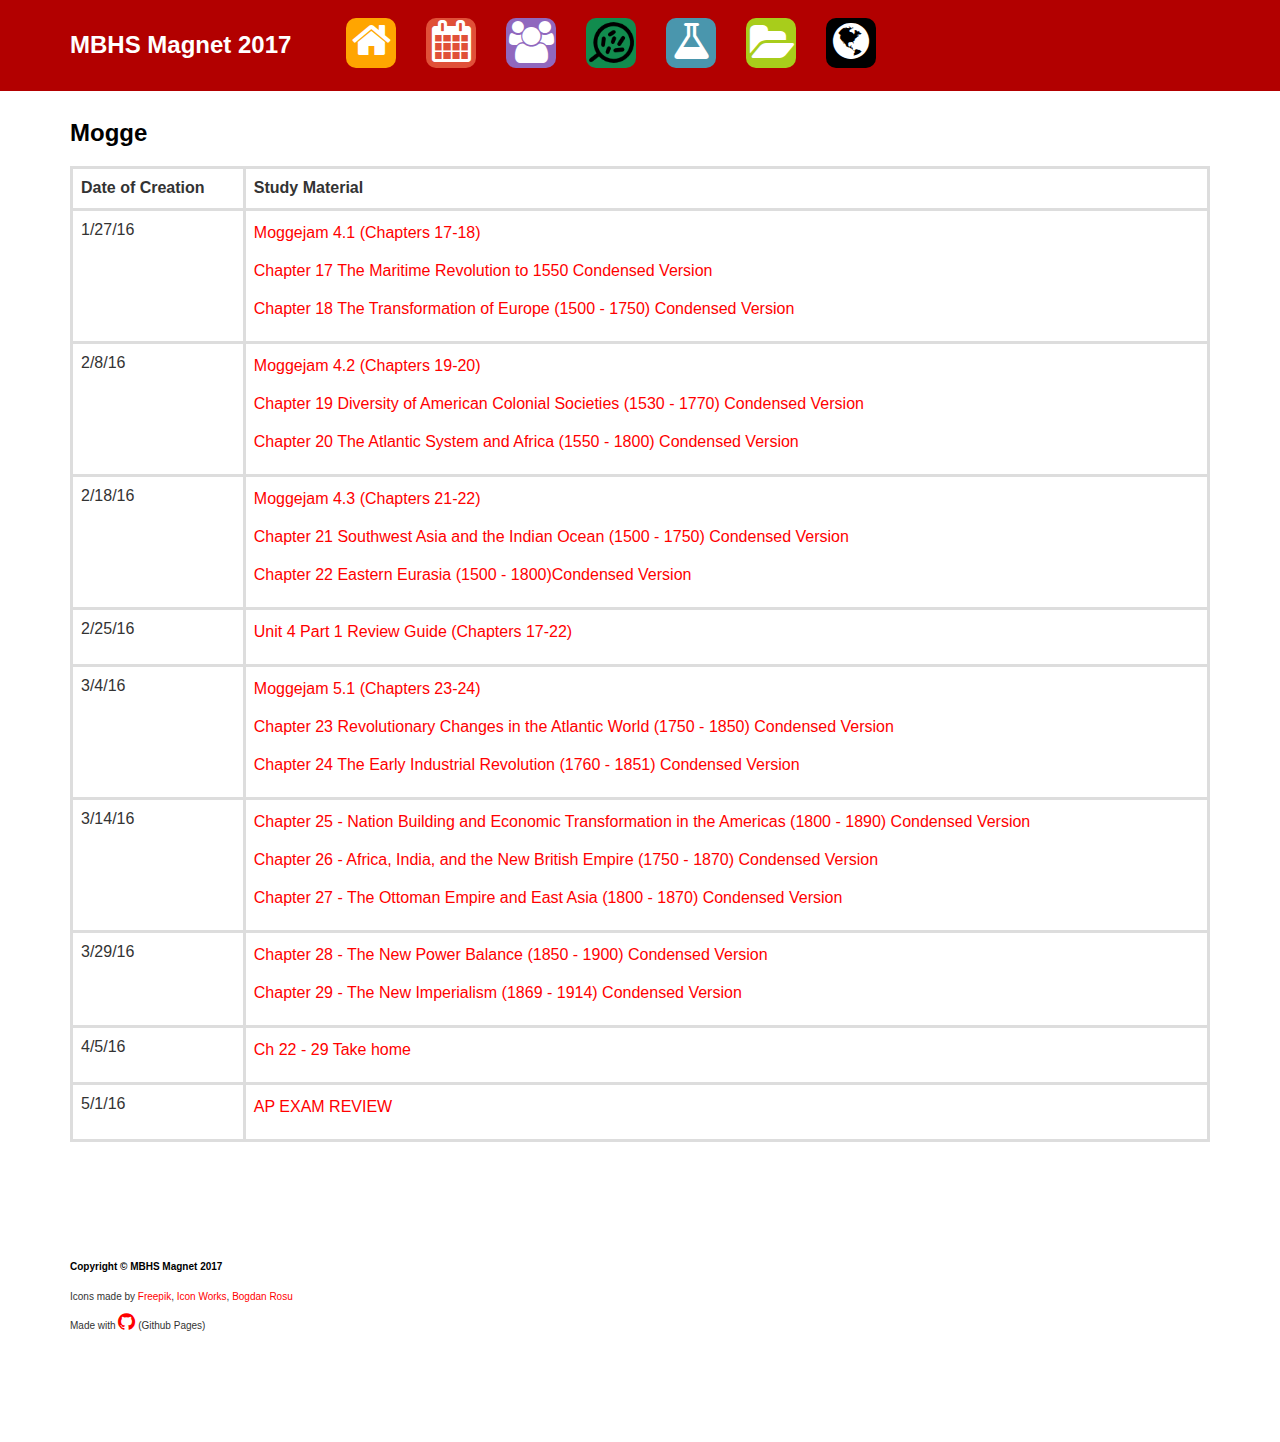
<file: apworld.html>
<!DOCTYPE html>
<html lang="en">

<head>

    <meta charset="utf-8">
    <meta http-equiv="X-UA-Compatible" content="IE=edge">
    <meta name="viewport" content="width=device-width, initial-scale=1">
    <meta name="description" content="">
    <meta name="author" content="">

    <title>MBHS Magnet 2017 - The One and Only</title>
    <link rel="shortcut icon" href="img/atom3.ico">
    <!-- Bootstrap Core CSS -->
    <link href="css/bootstrap.min.css" rel="stylesheet">
    <!-- CUSTOM MADE EDITS BY ME -->
    <link rel="stylesheet" type="text/css" href="css/custom.css">
    <!-- Custom CSS -->
    <link href="css/4-col-portfolio.css" rel="stylesheet">
    <!-- font awesome -->
    <link rel="stylesheet" href="font-awesome-4.4.0/css/font-awesome.min.css">
    <!-- HTML5 Shim and Respond.js IE8 support of HTML5 elements and media queries -->
    <!-- WARNING: Respond.js doesn't work if you view the page via file:// -->
    <!--[if lt IE 9]>
        <script src="https://oss.maxcdn.com/libs/html5shiv/3.7.0/html5shiv.js"></script>
        <script src="https://oss.maxcdn.com/libs/respond.js/1.4.2/respond.min.js"></script>
    <![endif]-->

</head>

<body>

    <!-- Navigation -->
    <nav class="navbar navbar-inverse navbar-fixed-top" role="navigation">
        <div class="container">
            <!-- Brand and toggle get grouped for better mobile display -->
            <div class="navbar-header">
                <button type="button" class="navbar-toggle" data-toggle="collapse" data-target="#myNavbar">
                    <span class="sr-only">Toggle navigation</span>
                    <span class="icon-bar"></span>
                    <span class="icon-bar"></span>
                    <span class="icon-bar"></span>
                </button>
                <!-- Top Navigation bar -->
                <h1>
                 <span class="navbar-brand" href="#">MBHS Magnet 2017</span>
                 
                </h1>

                
            </div>
        <!--w3schools example-->
        <div class="row-fluid">
            <div id="header">
            <div class="collapse navbar-collapse" id="myNavbar">
                  <div class = "col-xs-12 col-md-7" >
                            <div class = "col-xs-2 col-md-1" >
                                <div class='home-icon'>
                                    <a href="index.html"> <i class="fa fa-home fa-3x"></i></a>
                                </div>
                            </div>
                            <div class = "col-xs-2 col-md-1" >
                                <div class='agenda-icon'>
                                    <a href="agenda.html"> <i class="fa fa-calendar fa-3x"></i></a>
                                </div>

                            </div>
                            <div class = " col-xs-2 col-md-1" >
                                <div class='announcements-icon'>
                                    <a href="announcements.html"> <i class="fa fa-users fa-3x"></i></a>
                                </div>
                            </div>
                            <div class = "col-xs-2 col-md-1" >  
                                <div class='genetics-icon'>
                                    <a href="cellphys.html"> <img src="img/png/body3.png" width="45" height="45"></a>
                                </div>
                            </div>
                            <div class = "col-xs-2 col-md-1" >
                                <div class='apchem-icon'>
                                    <a href="apchem.html"> <i class="fa fa-flask fa-3x"></i></a>
                                </div>
                            </div>
                            <div class = "col-xs-2 col-md-1" >  
                                <div class='aoa-icon'>
                                    <a href="archive.html"> <i class="fa fa-folder-open fa-3x"></i></a>
                                </div>
                            </div>
                            <div class = "col-xs-2 col-md-1" >  
                                <div class='apworld-icon'>
                                    <a href="apworld.html"> <i class="fa fa-globe fa-3x"></i></a>
                                </div>
                            </div>
                        </div>
                  </div>
                  </div>
        </div>
        

    </nav>

    <body id="page-top" class="index">

    <!-- Page Content -->
    <div class="container" id="worldcontback">

    <h3>
    	Mogge
    </h3>	
    	<table class="table table-bordered" style="width:100%">
			   <tr>
                <td>
                    <strong>
                        Date of Creation
                    </strong>
                </td>
                <td><strong>Study Material</strong></td> 
                </tr>
              <tr>
                    <td>1/27/16</td>
                    <td>
                        <p class = 'normaltxt'><a href="https://docs.google.com/document/d/1i4e-JeA7ORCsD-U_Z21d7WJzps4NBwf42YmKHCBGGsQ/edit?usp=sharing"target="_blank">Moggejam 4.1 (Chapters 17-18)</p>
                        <p class = 'normaltxt'><a href="https://docs.google.com/document/d/1nkAVFFEDfpogFxBhM5E2KqU8-qHp7pevFmtdxaXzmCo/edit?usp=sharing"target="_blank">Chapter 17 The Maritime Revolution to 1550 Condensed Version </p>
                        <p class = 'normaltxt'><a href="https://docs.google.com/document/d/13tx4XI2zvqdaZJg6YJ7vRajt3Kd_RrPlmcaTwK1Tpfc/edit?usp=sharing"target="_blank">Chapter 18 The Transformation of Europe (1500 - 1750) Condensed Version </p>
                    </td> 
              </tr>
              <tr>
                    <td>2/8/16</td>
                    <td>
                        <p class = 'normaltxt'><a href="https://docs.google.com/document/d/1VW7GSMemCyLpABNKTeUokbALHAUzBy3KAJ0SQG0cWxY/edit?usp=sharing"target="_blank">Moggejam 4.2 (Chapters 19-20)</p>
                        <p class = 'normaltxt'><a href="https://docs.google.com/document/d/1DVFZMVVsg7PGzO8aPQVs66f1r8MMQ-lzkgENe9VxK_o/edit?usp=sharing"target="_blank">Chapter 19 Diversity of American Colonial Societies (1530 - 1770) Condensed Version</p>
                        <p class = 'normaltxt'><a href="https://docs.google.com/document/d/1XaMrlpQXuZedU-J8h4hJT_2mF2OUkeZcLmxu5EXbcXo/edit?usp=sharing"target="_blank">Chapter 20 The Atlantic System and Africa (1550 - 1800) Condensed Version </p>
                    </td>
                    
              </tr>
              <tr>
                    <td>2/18/16</td>
                    <td>
                        <p class = 'normaltxt'><a href="https://docs.google.com/document/d/16SVd0PpyO9DdEmgEUEzCsIWF1OvWqjEDDXfGwdV3M60/edit?usp=sharing"target="_blank">Moggejam 4.3 (Chapters 21-22)</p>
                        <p class = 'normaltxt'><a href="https://docs.google.com/document/d/10EH5NSQ3uq8vQVPkBM-OQqEBCb-cpyTh-O1azQhPV6o/edit?usp=sharing"target="_blank">Chapter 21  Southwest Asia and the Indian Ocean (1500 - 1750) Condensed Version</p>
                        <p class = 'normaltxt'><a href="https://docs.google.com/document/d/1AdKrmQDUPOi7JQdlqEK0Lgcq2M3o1JV7eNCzS7zCOd4/edit?usp=sharing"target="_blank">Chapter 22 Eastern Eurasia (1500 - 1800)Condensed Version</p>
                        
                    </td>
                    
              </tr>
              <tr>
                    <td>2/25/16</td>
                    <td>
                        <p class = 'normaltxt'><a href="https://docs.google.com/document/d/1jUWZyl-FOWEje6KduFDcopqH5i1YLeijbYMN35YCr-k/edit?usp=sharing"target="_blank">Unit 4 Part 1 Review Guide (Chapters 17-22)</p>
                        
                    </td>
                    
              </tr>
              <tr>
                    <td>3/4/16</td>
                    <td>
                        <p class = 'normaltxt'><a href="https://docs.google.com/document/d/1uk9roY889Q8POWgJtz86O-g54KUiuyfC30IYN80F4uU/edit?usp=sharing"target="_blank">Moggejam 5.1 (Chapters 23-24)</p>
                        <p class = 'normaltxt'><a href="https://docs.google.com/document/d/1WctyZpstXj-j_bCH5rlgVpODQafpR9SplEq-04N49Yw/edit?usp=sharing"target="_blank">Chapter 23 Revolutionary Changes in the Atlantic World (1750 - 1850) Condensed Version</p>
                        <p class = 'normaltxt'><a href="https://docs.google.com/document/d/1D9cp9TxJE5TtLwJh2jKRYvRE69DSvxQVd4G6O-sHTRQ/edit?usp=sharing"target="_blank">Chapter 24 The Early Industrial Revolution (1760 - 1851) Condensed Version</p>
                        
                    </td>
                    
              </tr>
              <tr>
                    <td>3/14/16</td>
                    <td>
                        
                        <p class = 'normaltxt'><a href="https://docs.google.com/document/d/18EXh3GpKaGnWwUJhHYagM2W8cmOI7T7fN_vp-ZP1I20/edit?usp=sharing"target="_blank">Chapter 25 - Nation Building and Economic Transformation in the Americas (1800 - 1890) Condensed Version</p>
                        <p class = 'normaltxt'><a href="https://docs.google.com/document/d/1EUuwLG7Lf8BEC7kNYFWLxgXZw4zUU7yaiEK6VndNyts/edit?usp=sharing"target="_blank">Chapter 26 - Africa, India, and the New British Empire (1750 - 1870) Condensed Version</p>
                        <p class = 'normaltxt'><a href="https://docs.google.com/document/d/1aQeFjl97hayOJh9HArkGhO-2MNGvc6CIfyCjpvum0Ho/edit?usp=sharing"target="_blank">Chapter 27 - The Ottoman Empire and East Asia (1800 - 1870) Condensed Version</p>
                        
                        
                    </td>
                    
              </tr>
              <tr>
                    <td>3/29/16</td>
                    <td>
                        
                        <p class = 'normaltxt'><a href="https://docs.google.com/document/d/1f36Bu--vh1rkHod97n-tcdV-L7R1vpywc_ZHEl-JUUo/edit?usp=sharing"target="_blank">Chapter 28 - The New Power Balance (1850 - 1900) Condensed Version</p>
                        <p class = 'normaltxt'><a href="https://docs.google.com/document/d/10Uuc_ULgRWSyDQUI1ew7bprwjMv3PZc72neL5Kt4UQU/edit?usp=sharing"target="_blank">Chapter 29 - The New Imperialism (1869 - 1914) Condensed Version</p>
                        
                    </td>
                    
              </tr>
              <tr>
                    <td>4/5/16</td>
                    <td>
                        
                        <p class = 'normaltxt'><a href="https://docs.google.com/document/d/1na_TOYFFJOE9HOCcKjrPpAHQCS6kQ9Nld7PDCGJveVo/edit?usp=sharing"target="_blank">Ch 22 - 29 Take home</p>
                        
                    </td>
                    
              </tr>
              <tr>
                    <td>5/1/16</td>
                    <td>
                        
                        <p class = 'normaltxt'><a href="https://docs.google.com/document/d/1fkRy4IXEW7mNNL0ehmiusUD32ydVMhAQ91rpBE55-Mc/edit?usp=sharing"target="_blank">AP EXAM REVIEW</p>
                        
                    </td>
                    
              </tr>
		</table>
    <!--CONTENT-->
     <!--<table style="width:100%" border="1">-->
     


 

        <!-- Footer -->
        <footer>
            <div class="row">
                <div class="col-lg-12">
                    <h1 class="footer">Copyright &copy; MBHS Magnet 2017</h1>
                    <p class = "footer">Icons made by <a href="http://www.freepik.com" title="Freepik">Freepik</a>, <a href="http://www.flaticon.com/authors/icon-works" title="Icon Works">Icon Works</a>, <a href="http://www.flaticon.com/authors/bogdan-rosu" title="Bogdan Rosu">Bogdan Rosu</a> 
                        <!--link css coloring doesn't work here for some reason-
                        from <a href="http://www.flaticon.com" title="Flaticon">www.flaticon.com</a>             is licensed by <a href="http://creativecommons.org/licenses/by/3.0/" title="Creative Commons BY 3.0">CC BY 3.0</a>--></p>
                    <p class = "footer">
                        Made with <a href="https://github.com"> <i class="fa fa-github fa-2x"></i></a> (Github Pages)
                    </p>    
                </div>
            </div>
            <!-- /.row -->
        </footer>

    </div>
    <!-- /.container -->

    <!-- jQuery -->
    <script src="js/jquery.js"></script>

    <!-- Bootstrap Core JavaScript -->
    <script src="js/bootstrap.min.js"></script>

</body>

</html>
</file>
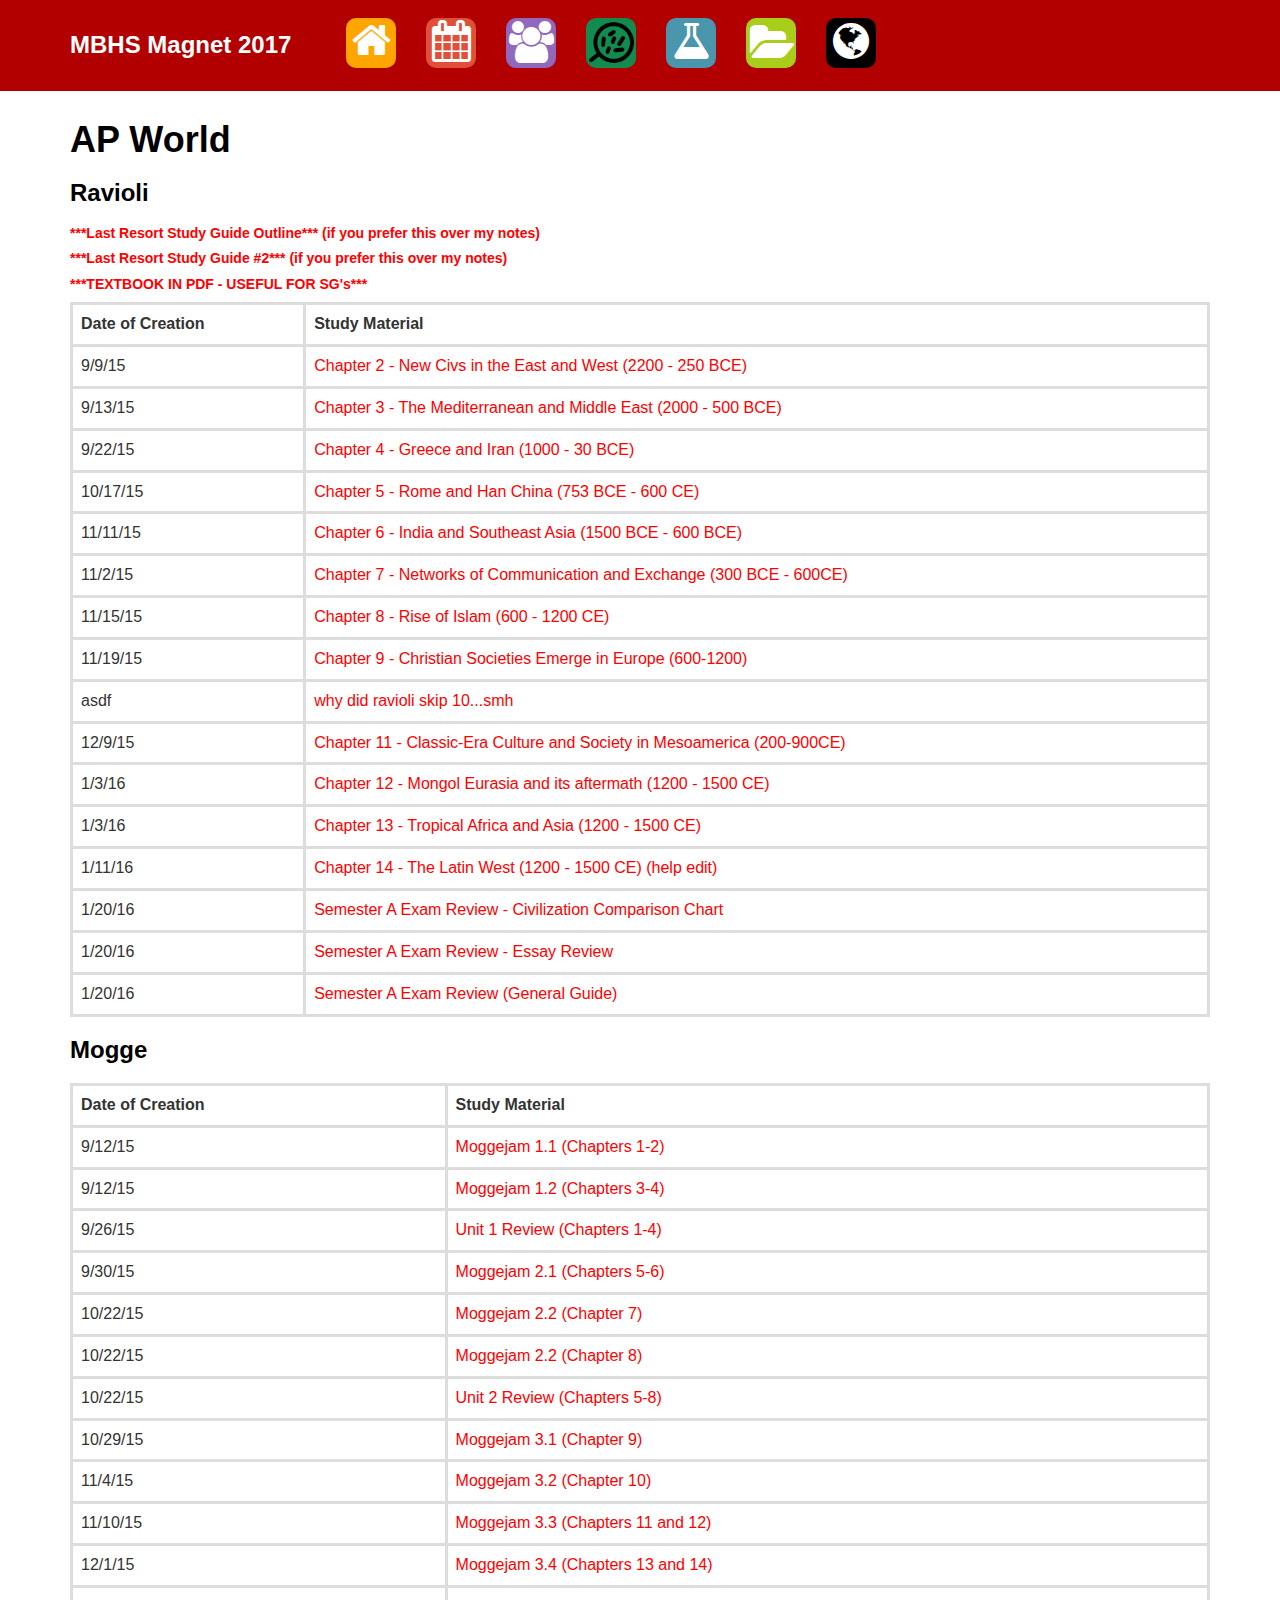
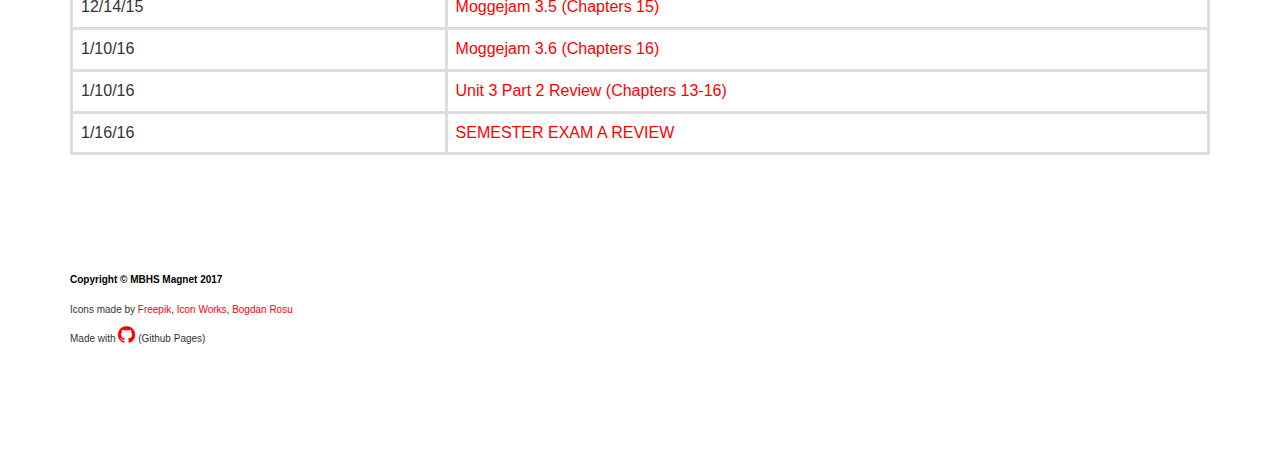
<file: apworldarchive.html>
<!DOCTYPE html>
<html lang="en">

<head>

    <meta charset="utf-8">
    <meta http-equiv="X-UA-Compatible" content="IE=edge">
    <meta name="viewport" content="width=device-width, initial-scale=1">
    <meta name="description" content="">
    <meta name="author" content="">

    <title>MBHS Magnet 2017 - The One and Only</title>
    <link rel="shortcut icon" href="img/atom3.ico">
    <!-- Bootstrap Core CSS -->
    <link href="css/bootstrap.min.css" rel="stylesheet">
    <!-- CUSTOM MADE EDITS BY ME -->
    <link rel="stylesheet" type="text/css" href="css/custom.css">
    <!-- Custom CSS -->
    <link href="css/4-col-portfolio.css" rel="stylesheet">
    <!-- font awesome -->
    <link rel="stylesheet" href="font-awesome-4.4.0/css/font-awesome.min.css">
    <!-- HTML5 Shim and Respond.js IE8 support of HTML5 elements and media queries -->
    <!-- WARNING: Respond.js doesn't work if you view the page via file:// -->
    <!--[if lt IE 9]>
        <script src="https://oss.maxcdn.com/libs/html5shiv/3.7.0/html5shiv.js"></script>
        <script src="https://oss.maxcdn.com/libs/respond.js/1.4.2/respond.min.js"></script>
    <![endif]-->

</head>

<body>

    <!-- Navigation -->
    <nav class="navbar navbar-inverse navbar-fixed-top" role="navigation">
        <div class="container">
            <!-- Brand and toggle get grouped for better mobile display -->
            <div class="navbar-header">
                <button type="button" class="navbar-toggle" data-toggle="collapse" data-target="#myNavbar">
                    <span class="sr-only">Toggle navigation</span>
                    <span class="icon-bar"></span>
                    <span class="icon-bar"></span>
                    <span class="icon-bar"></span>
                </button>
                <!-- Top Navigation bar -->
                <h1>
                 <span class="navbar-brand" href="#">MBHS Magnet 2017</span>
                 
                </h1>

                
            </div>
        <!--w3schools example-->
        <div class="row-fluid">
            <div id="header">
            <div class="collapse navbar-collapse" id="myNavbar">
                  <div class = "col-xs-12 col-md-7" >
                            <div class = "col-xs-2 col-md-1" >
                                <div class='home-icon'>
                                    <a href="index.html"> <i class="fa fa-home fa-3x"></i></a>
                                </div>
                            </div>
                            <div class = "col-xs-2 col-md-1" >
                                <div class='agenda-icon'>
                                    <a href="agenda.html"> <i class="fa fa-calendar fa-3x"></i></a>
                                </div>

                            </div>
                            <div class = " col-xs-2 col-md-1" >
                                <div class='announcements-icon'>
                                    <a href="announcements.html"> <i class="fa fa-users fa-3x"></i></a>
                                </div>
                            </div>
                            <div class = "col-xs-2 col-md-1" >  
                                <div class='genetics-icon'>
                                    <a href="cellphys.html"> <img src="img/png/body3.png" width="45" height="45"></a>
                                </div>
                            </div>
                            <div class = "col-xs-2 col-md-1" >
                                <div class='apchem-icon'>
                                    <a href="apchem.html"> <i class="fa fa-flask fa-3x"></i></a>
                                </div>
                            </div>
                            <div class = "col-xs-2 col-md-1" >  
                                <div class='aoa-icon'>
                                    <a href="archive.html"> <i class="fa fa-folder-open fa-3x"></i></a>
                                </div>
                            </div>
                            <div class = "col-xs-2 col-md-1" >  
                                <div class='apworld-icon'>
                                    <a href="apworld.html"> <i class="fa fa-globe fa-3x"></i></a>
                                </div>
                            </div>
                        </div>
                  </div>
                  </div>
        </div>
        

    </nav>

    <body id="page-top" class="index">

    <!-- Page Content -->
    <div class="container" id="worldcontback">

    
    <!--<section id="home">-->
    <!-- Header -->
    <h1>
    	AP World
    </h1>
    <bk>
    <h3>
    	Ravioli
    </h3>
    <h5>
    <a href="http://worldhistoryapnotes.com/earth-peoples-5th-edition-2/" target = "_blank">***Last Resort Study Guide Outline*** (if you prefer this over my notes)</a>
    </h5>
    <h5>
    <a href="https://drive.google.com/folderview?id=0B5U8hEfEqfAWR1pHUk0wVkRobjg&usp=sharing" target = "_blank">***Last Resort Study Guide #2*** (if you prefer this over my notes)</a>
    </h5>
    <h5>
    <a href="http://springdalehs.sharpschool.net/faculty_and_staff/social_studies/todd_lewis/a_p_world_history_-_mr__lewis_rm__915/the_earth_and_its_peoples__5th_ed___e-edition/" target = "_blank">***TEXTBOOK IN PDF - USEFUL FOR SG's*** </a>
    </h5>
    	<table class="table table-bordered" style="width:100%">
			  <tr>
			    <td>
			    	<strong>
			    		Date of Creation
			    	</strong>
			    </td>
			    <td><strong>Study Material</strong></td> 
			  	</tr>
			  	<tr>
				    <td>9/9/15</td>
				    <td><a href="https://docs.google.com/document/d/1c1KYxLPfa-f0OIj0tXrSQXTYz4W6jTMucWnCUQrCIWs/edit?usp=sharing" target="_blank">Chapter 2 - New Civs in the East and West (2200 - 250 BCE)</td> 
			  </tr>
			  <tr>
				    <td>9/13/15</td>
				    <td><a href="https://docs.google.com/document/d/1vgjYOwQqjpYaZIFQCF9YwhV2EaZOaKWlMLOf3QFDQhY/edit?usp=sharing"target="_blank">Chapter 3 - The Mediterranean and Middle East (2000 - 500 BCE)</td> 
			  </tr>
			  <tr>
				    <td>9/22/15</td>
				    <td><a href="https://docs.google.com/document/d/1CD7VU5xBcIYwwazrP7S_inhSsGluCS1UEFSm6FaeUJg/edit?usp=sharing"target="_blank">Chapter 4 - Greece and Iran (1000 - 30 BCE)</td> 
			  </tr>
			  <tr>
				    <td>10/17/15</td>
				    <td><a href="https://docs.google.com/document/d/1Mst36cywDCgjxAxgSvTiaoQkDyIYUySanOW3vL8Wts0/edit?usp=sharing"target="_blank">Chapter 5 - Rome and Han China (753 BCE - 600 CE)</td> 
			  </tr>
			  <tr>
				    <td>11/11/15</td>
				    <td><a href="https://docs.google.com/document/d/1Xx5bEMJ9d10t93LMlmcGM3c1RoZSNri2atCZb_9sgIU/edit?usp=sharing"target="_blank">Chapter 6 - India and Southeast Asia (1500 BCE - 600 BCE)</td> 
			  </tr>
			  <tr>
				    <td>11/2/15</td>
				    <td><a href="https://docs.google.com/document/d/1SdvTE1Tc8N_FTa0QkRyiaJQZlbxgwqTshe8exlAUqIA/edit?usp=sharing"target="_blank">Chapter 7 - Networks of Communication and Exchange (300 BCE - 600CE)</td> 
			  </tr>
			  <tr>
				    <td>11/15/15</td>
				    <td><a href="https://docs.google.com/document/d/1tAhXRUWVSy7VriDYf-8v_XxlRWs70RAdH4gYFA6CpuE/edit?usp=sharing"target="_blank">Chapter 8 - Rise of Islam (600 - 1200 CE)</td> 
			  </tr>
			  <tr>
				    <td>11/19/15</td>
				    <td><a href="https://docs.google.com/document/d/13nMtwKlGGx8LHuFprM9YjqaLjJUjvolDWCFFF7QHBR0/edit?usp=sharing"target="_blank">Chapter 9 - Christian Societies Emerge in Europe (600-1200)</td> 
			  </tr>
			  
              <tr>
                    <td>asdf</td>
                    <td><a href="asdfasdf">why did ravioli skip 10...smh</td> 
              </tr>
              <tr>
                    <td>12/9/15</td>
                    <td><a href="https://docs.google.com/document/d/1tE7MQlAL41R53I_lNZxzOQFwxKfZyyzhrT6YdJscbHo/edit?usp=sharing"target="_blank">Chapter 11 - Classic-Era Culture and Society in Mesoamerica (200-900CE)</td> 
              </tr>
              <tr>
                    <td>1/3/16</td>
                    <td><a href="https://docs.google.com/document/d/1Yu1JIMC3tyeEp09tXc0vgvxhMLw-T24oi5iGApBLEgI/edit?usp=sharing"target="_blank">Chapter 12 - Mongol Eurasia and its aftermath (1200 - 1500 CE)</td> 
              </tr>
              <tr>
                    <td>1/3/16</td>
                    <td><a href="https://docs.google.com/document/d/10fu1GGbGf3hAmA5ZK1h8tCbsnxTlOz9hvYW2JqYmT_M/edit?usp=sharing"target="_blank">Chapter 13 - Tropical Africa and Asia (1200 - 1500 CE) </td> 
              </tr>
              <tr>
                    <td>1/11/16</td>
                    <td><a href="https://docs.google.com/document/d/1u7liLWzFtjfzM0ja9Lm2TliMQSq0hE_mQQpFhMvkpUY/edit?usp=sharing"target="_blank">Chapter 14 - The Latin West (1200 - 1500 CE) (help edit)</td> 
              </tr>
              <tr>
                    <td>1/20/16</td>
                    <td><a href="https://docs.google.com/document/d/1F5rIO1EJdysZseJnGvwAwsEEqeV_vYQPVOP6zm1qqaY/edit?usp=sharing"target="_blank">Semester A Exam Review - Civilization Comparison Chart</td> 
              </tr>
              <tr>
                    <td>1/20/16</td>
                    <td><a href="https://docs.google.com/document/d/1hXD50ul0tOfLlIJkmogw-zPKAgkKaVAf6SIzoZ2HsL0/edit?usp=sharing"target="_blank">Semester A Exam Review - Essay Review</td> 
              </tr>
              <tr>
                    <td>1/20/16</td>
                    <td><a href="https://docs.google.com/document/d/1oQnuKolVxCg7gAijO17_r7F1kurzSPxh3zlB1jHKab0/edit?usp=sharing"target="_blank">Semester A Exam Review (General Guide)</td> 
              </tr>



		</table>
    <h3>
    	Mogge
    </h3>	
    	<table class="table table-bordered" style="width:100%">
			   <tr>
                <td>
                    <strong>
                        Date of Creation
                    </strong>
                </td>
                <td><strong>Study Material</strong></td> 
                </tr>
                <tr>
                    <td>9/12/15</td>
                    <td><a href="https://docs.google.com/document/d/14rRgND6GuSJfbgfoC7nHytLnld33IMKBa3gPopw2SK4/edit?usp=sharing" target="_blank">Moggejam 1.1 (Chapters 1-2) </td> 
              </tr>
              <tr>
                    <td>9/12/15</td>
                    <td><a href="https://docs.google.com/document/d/1vgjYOwQqjpYaZIFQCF9YwhV2EaZOaKWlMLOf3QFDQhY/edit?usp=sharing"target="_blank">Moggejam 1.2 (Chapters 3-4)</td> 
              </tr>
              <tr>
                    <td>9/26/15</td>
                    <td><a href="https://docs.google.com/document/d/1FIghkvPpY1oMSq5wdr5DrAHbyf6qBZ4sGk0Duh_gcOU/edit?usp=sharing"target="_blank">Unit 1 Review (Chapters 1-4)</td> 
              </tr>
              <tr>
                    <td>9/30/15</td>
                    <td><a href="https://docs.google.com/document/d/16eEyAWfGJz7pzun_uiwLRIiDMQctvHHOquGUm4QIs-w/edit?usp=sharing"target="_blank">Moggejam 2.1 (Chapters 5-6)</td> 
              </tr>
              <tr>
                    <td>10/22/15</td>
                    <td><a href="https://docs.google.com/document/d/1GEeZCdw83CxRctEM08KzzkJIzrVJqhblrrTqkXLReHs/edit?usp=sharing"target="_blank">Moggejam 2.2 (Chapter 7)</td> 
              </tr>
              <tr>
                    <td>10/22/15</td>
                    <td><a href="https://docs.google.com/document/d/16x8krCCq62w0BQ1zuVWwaPVlaN8zPvfZ_olZ_6F0tGs/edit?usp=sharing"target="_blank">Moggejam 2.2 (Chapter 8)</td> 
              </tr>
              <tr>
                    <td>10/22/15</td>
                    <td><a href="https://docs.google.com/document/d/1j4VIWy5D1agGGdbnLneec5KBj1qn3Z56K6Z9ijQoNcI/edit?usp=sharing"target="_blank">Unit 2 Review (Chapters 5-8)</td> 
              </tr>
              <tr>
                    <td>10/29/15</td>
                    <td><a href="https://docs.google.com/document/d/1sX85M4Hl7bYHiNF6Rp4LHEDT3lKeSKGfaMC1YsTRKNM/edit?usp=sharing"target="_blank">Moggejam 3.1 (Chapter 9)</td> 
              </tr>
              <tr>
                    <td>11/4/15</td>
                    <td><a href="https://docs.google.com/document/d/1Tpec6EXCVigQObmV4XwU-93MNozZtbQzWB3DbiIrxGk/edit?usp=sharing"target="_blank">Moggejam 3.2 (Chapter 10)</td> 
              </tr>
              <tr>
                    <td>11/10/15</td>
                    <td><a href="https://docs.google.com/document/d/1w1rstZFTpZ_iL1WyOq5k_BefA6STPt6mrVUQ7RZozhc/edit?usp=sharing"target="_blank">Moggejam 3.3 (Chapters 11 and 12)</td> 
              </tr>
              <tr>
                    <td>12/1/15</td>
                    <td><a href="https://docs.google.com/document/d/1fy2ctSFED94NYB3piW2JKyXfjxb6yjDvJNrA2WSVAIk/edit?usp=sharing"target="_blank">Moggejam 3.4 (Chapters 13 and 14)</td> 
              </tr>
              <tr>
                    <td>12/14/15</td>
                    <td><a href="https://docs.google.com/document/d/1lawLJyhZvSdjWLKilEiuK0ClkWv7gHmd8mm9K7hVAJ4/edit?usp=sharing"target="_blank">Moggejam 3.5 (Chapters 15)</td> 
              </tr>
              <tr>
                    <td>1/10/16</td>
                    <td><a href="https://docs.google.com/document/d/1OwLGKYwt0Y6fNrAcBGjEYJeG12tO9j1YFI0Q_1j784Y/edit?usp=sharing"target="_blank">Moggejam 3.6 (Chapters 16)</td> 
              </tr>
              <tr>
                    <td>1/10/16</td>
                    <td><a href="https://docs.google.com/document/d/1afFE8yDYQiH4HKYu5ooRNXISfn0NW0deDTH8uJADHsM/edit?usp=sharing"target="_blank">Unit 3 Part 2 Review (Chapters 13-16)</td> 
              </tr>
              <tr>
                    <td>1/16/16</td>
                    <td><a href="https://docs.google.com/document/d/1yLP_u9wPrUu5IdcQH90wioqFN0J1JM2GgzT2MwhjYec/edit?usp=sharing"target="_blank">SEMESTER EXAM A REVIEW</td> 
              </tr>
		</table>
    <!--CONTENT-->
     <!--<table style="width:100%" border="1">-->
     


 

        <!-- Footer -->
        <footer>
            <div class="row">
                <div class="col-lg-12">
                    <h1 class="footer">Copyright &copy; MBHS Magnet 2017</h1>
                    <p class = "footer">Icons made by <a href="http://www.freepik.com" title="Freepik">Freepik</a>, <a href="http://www.flaticon.com/authors/icon-works" title="Icon Works">Icon Works</a>, <a href="http://www.flaticon.com/authors/bogdan-rosu" title="Bogdan Rosu">Bogdan Rosu</a> 
                        <!--link css coloring doesn't work here for some reason-
                        from <a href="http://www.flaticon.com" title="Flaticon">www.flaticon.com</a>             is licensed by <a href="http://creativecommons.org/licenses/by/3.0/" title="Creative Commons BY 3.0">CC BY 3.0</a>--></p>
                    <p class = "footer">
                        Made with <a href="https://github.com"> <i class="fa fa-github fa-2x"></i></a> (Github Pages)
                    </p>    
                </div>
            </div>
            <!-- /.row -->
        </footer>

    </div>
    <!-- /.container -->

    <!-- jQuery -->
    <script src="js/jquery.js"></script>

    <!-- Bootstrap Core JavaScript -->
    <script src="js/bootstrap.min.js"></script>

</body>

</html>
</file>
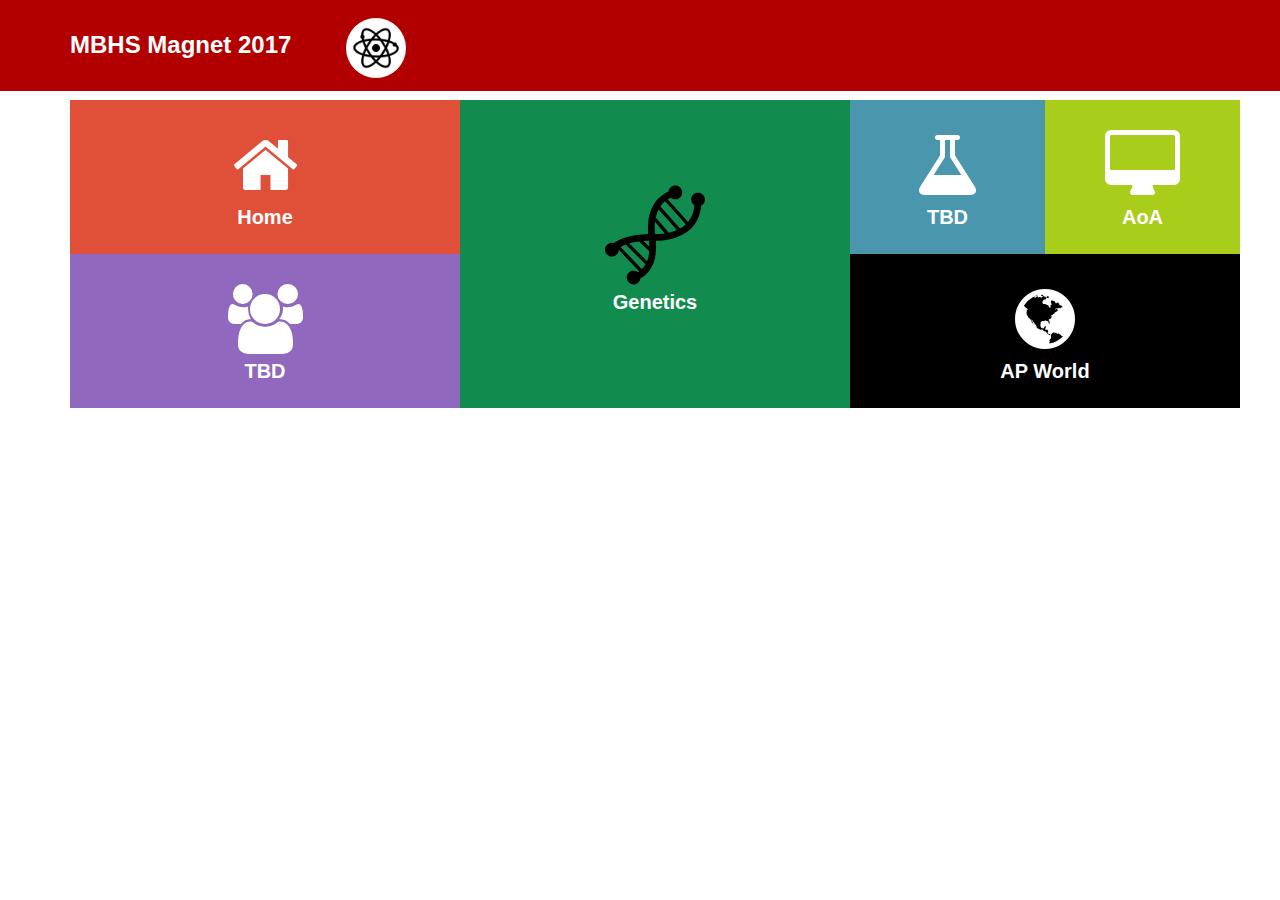
<file: archive.html>
<!DOCTYPE html>
<html lang="en">

<head>

    <meta charset="utf-8">
    <meta http-equiv="X-UA-Compatible" content="IE=edge">
    <meta name="viewport" content="width=device-width, initial-scale=1">
    <meta name="description" content="">
    <meta name="author" content="">

    <title>MBHS Magnet 2017 - The One and Only</title>
    <link rel="shortcut icon" href="img/atom3.ico">
    <!-- Bootstrap Core CSS -->
    <link href="css/bootstrap.min.css" rel="stylesheet">
    <!-- CUSTOM MADE EDITS BY ME -->
    <link rel="stylesheet" type="text/css" href="css/custom.css">
    <!-- Custom CSS -->
    <link href="css/4-col-portfolio.css" rel="stylesheet">
    <!-- font awesome -->
    <link rel="stylesheet" href="font-awesome-4.4.0/css/font-awesome.min.css">
    <!-- HTML5 Shim and Respond.js IE8 support of HTML5 elements and media queries -->
    <!-- WARNING: Respond.js doesn't work if you view the page via file:// -->
    <!--[if lt IE 9]>
        <script src="https://oss.maxcdn.com/libs/html5shiv/3.7.0/html5shiv.js"></script>
        <script src="https://oss.maxcdn.com/libs/respond.js/1.4.2/respond.min.js"></script>
    <![endif]-->

</head>

<body>

    <!-- Navigation -->
    <nav class="navbar navbar-inverse navbar-fixed-top" role="navigation">
        <div class="container">
            <!-- Brand and toggle get grouped for better mobile display -->
            <div class="navbar-header">
                
                <!-- Top Navigation bar -->
                <h1>
                 <span class="navbar-brand" href="#">MBHS Magnet 2017</span>
                </h1>
                

            </div>
            <div class="row-fluid">
                <div id="header">
                    <div class="collapse navbar-collapse" id="myNavbar">
                          <div class = "col-xs-12 col-md-7" >
                                    <div class = "col-xs-2 col-md-1" >
                                        <div class='special-icon'>
                                            <img src="img/atom3.ico" width="50" height="50">
                                        </div>
                                    </div>
                                </div>
                    </div>
                </div>
            </div>
            

            <!--
            <div class="row-fluid">
                <div id="header">
                    <div class="collapse navbar-collapse" id="myNavbar">
                          <div class = "col-xs-1 col-md-7" >
                                    <div class = "col-xs-2 col-md-1" >
                                        <div class='home-icon'>
                                            <a href="index.html"> <i class="fa fa-speaker fa-3x"></i></a>
                                        </div>
                                    </div>
                                </div>
                            </div>-->

            <!-- Collect the nav links, forms, and other content for toggling -->
            <!--
            <div class="collapse navbar-collapse" id="bs-example-navbar-collapse-1">
                <ul class="nav navbar-nav">
                    <li>
                        <a href="www.youtube.com">Youtube test</a>
                    </li>
                    <li>
                        <a href="#">Services</a>
                    </li>
                    <li>
                        <a href="#">Contact</a>
                    </li>
                </ul>
            </div>-->
            <!-- /.navbar-collapse -->

            

        </div>
        <!-- /.container -->




    </nav>

    <body id="page-top" class="index">

    <!-- Page Content -->
    <div class="container">

        <!-- Page Heading -->
        <!--<div class="row">
            <div class="col-lg-12">
                <h2 class="page-header">Home
                    <small>List of classes</small>
                </h2>
            </div>-->
        <!-- /.row -->
    <section id="home">
    <!-- Header -->
    <div class="row-fluid">
    </div>

    <nav>
        <div class="container">
            <div class="row">
                <div class = "col-md-4">
                    <div class="row">
                        <div class="col-md-12 nav-box nav-md-box" id="Agenda">
                                <i class="fa fa-5x fa-home"></i>
                                <a href="index.html" >
                                    <span class="apworldlink" ></span>
                                </a>
                                <p>Home</p>
                        </div>
                    </div>
                    <div class="row">
                        <!--<a href="http://skleung.github.io/blog">-->
                            <div class="col-md-12 nav-box nav-md-box" id="announcements">
                                <i class="fa fa-5x fa-users"></i>
                                <a href="announcements.html" >
                                    <span class="apworldlink" ></span>
                                </a>
                                <p>TBD</p>
                            </div>
                        
                    </div>

                </div>
                
                    
                    
                        <div class="col-md-4 nav-lg-box nav-box" id="genetics">
                            <!--genetics icon-->
                            <img src="img/svg/dna9.svg" alt="genetics"  width="100" height="100">
                            <a href="genetics.html" >
                                    <span class="apworldlink" ></span>
                            </a>
                            <p>Genetics</p>
                        </div>
                      
                    
                
                <div class = "col-md-4">
                    <div class="row">
                            <!--<a href="https://github.com/skleung/resumes/raw/master/resume.pdf">-->
                        <div class="col-md-6 nav-box nav-md-box" id="chemistry">
                                <i class="fa fa-5x fa-flask"></i>
                                <!--<img src="img/svg/flask.svg" alt="chemistry"  width="65" height="70">-->
                                <a href="apchem.html" >
                                    <span class="apworldlink" ></span>
                                </a>
                                <p>TBD</p>
                        </div>
                            
                    
                        <div class = "col-md-6 nav-box nav-md-box" id="algs">
                        <!--<div class="col-md-3 nav-box nav-md-box" id="algs">-->
                            <!--<div class="col-md-6 col-md-offset-6 ">-->
                                <i class="fa fa-5x fa-desktop"></i>
                                <a href="aoa.html" >
                                    <span class="apworldlink" ></span>
                                </a>
                                <p>AoA</p>
                        </div>
                    </div>
                    <div class="row">
                        <!--<a href="http://skleung.github.io/blog">-->
                            <div class="col-md-12 nav-box nav-md-box" id="APWorld">
                                <i class="fa fa-5x fa-globe"></i>
                                <!--<a href="apworld.html">sadf</a>-->
                                <a href="apworldarchive.html" >
                                    <span class="apworldlink" ></span>
                                </a>
                                <p>AP World</p>
                            </div>
                        
                    </div>
            </div>
                
            </div>
        </div>
    </nav>
    <div id="footer-push"></div>
</section>



 

        
        

    </div>
    <!-- /.container -->

    <!-- jQuery -->
    <script src="js/jquery.js"></script>

    <!-- Bootstrap Core JavaScript -->
    <script src="js/bootstrap.min.js"></script>

</body>

</html>
</file>
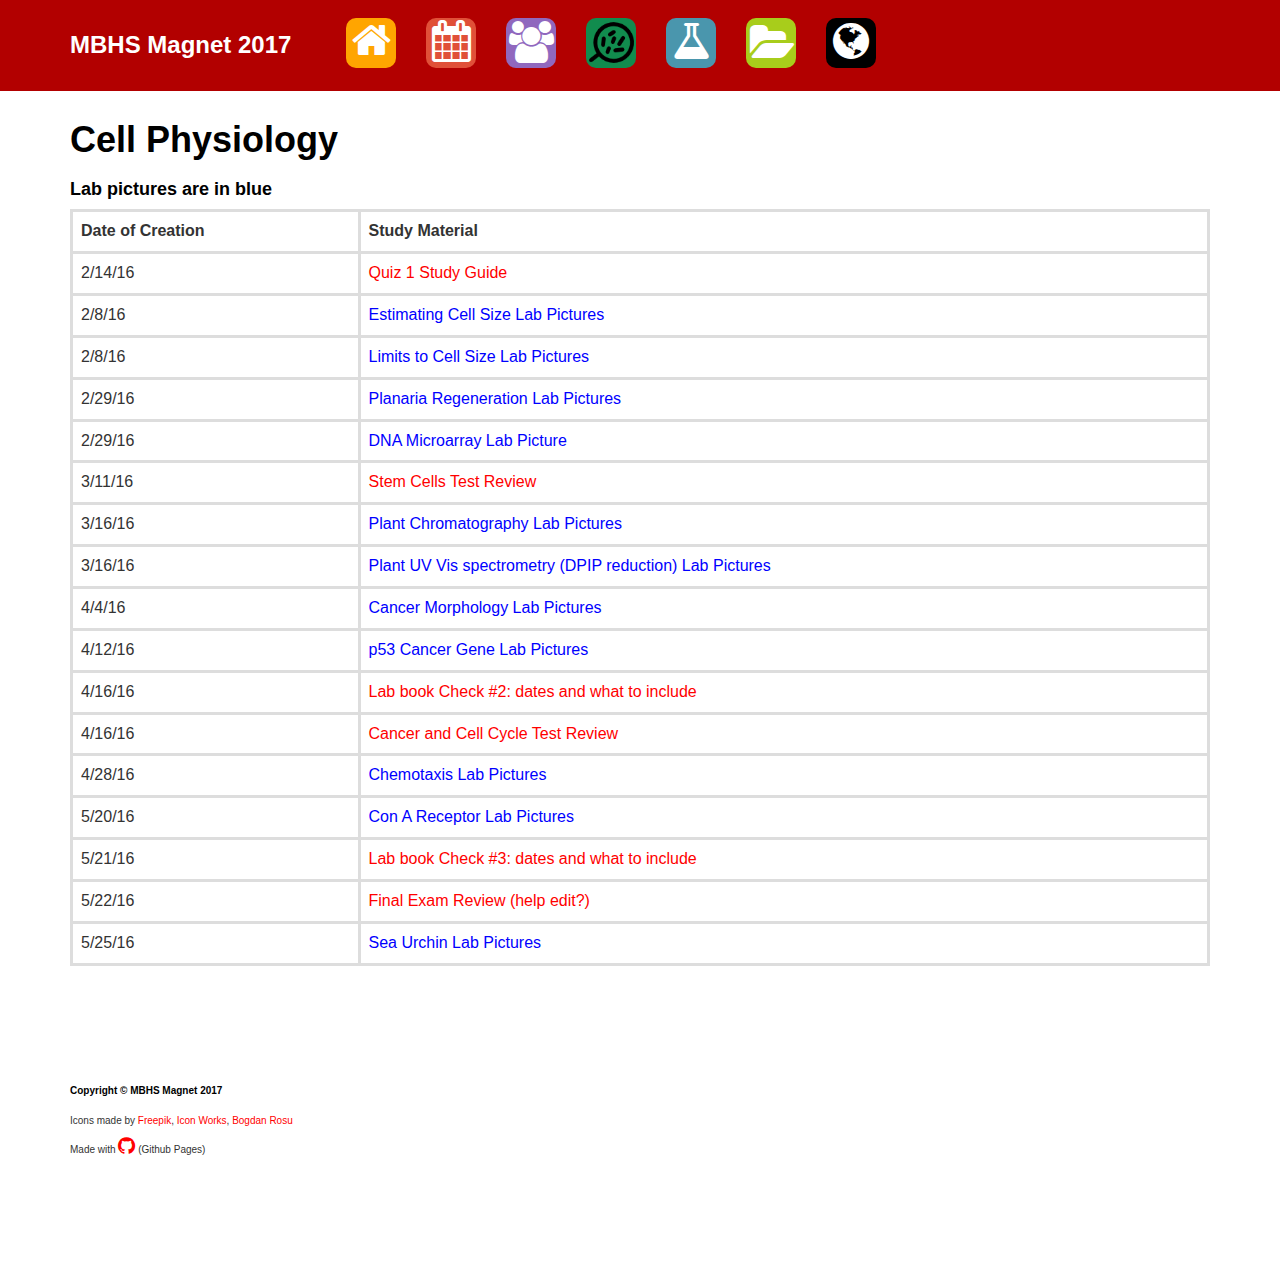
<file: cellphys.html>
<!DOCTYPE html>
<html lang="en">

<head>

    <meta charset="utf-8">
    <meta http-equiv="X-UA-Compatible" content="IE=edge">
    <meta name="viewport" content="width=device-width, initial-scale=1">
    <meta name="description" content="">
    <meta name="author" content="">

    <title>MBHS Magnet 2017 - The One and Only</title>
    <link rel="shortcut icon" href="img/atom3.ico">
    <!-- Bootstrap Core CSS -->
    <link href="css/bootstrap.min.css" rel="stylesheet">
    <!-- CUSTOM MADE EDITS BY ME -->
    <link rel="stylesheet" type="text/css" href="css/custom.css">
    <!-- Custom CSS -->
    <link href="css/4-col-portfolio.css" rel="stylesheet">
    <!-- font awesome -->
    <link rel="stylesheet" href="font-awesome-4.4.0/css/font-awesome.min.css">
    <!-- HTML5 Shim and Respond.js IE8 support of HTML5 elements and media queries -->
    <!-- WARNING: Respond.js doesn't work if you view the page via file:// -->
    <!--[if lt IE 9]>
        <script src="https://oss.maxcdn.com/libs/html5shiv/3.7.0/html5shiv.js"></script>
        <script src="https://oss.maxcdn.com/libs/respond.js/1.4.2/respond.min.js"></script>
    <![endif]-->

</head>

<body>

     <!-- Navigation -->
    <nav class="navbar navbar-inverse navbar-fixed-top" role="navigation">
        <div class="container">
            <!-- Brand and toggle get grouped for better mobile display -->
            <div class="navbar-header">
                <button type="button" class="navbar-toggle" data-toggle="collapse" data-target="#myNavbar">
                    <span class="sr-only">Toggle navigation</span>
                    <span class="icon-bar"></span>
                    <span class="icon-bar"></span>
                    <span class="icon-bar"></span>
                </button>
                <!-- Top Navigation bar -->
                <h1>
                 <span class="navbar-brand" href="#">MBHS Magnet 2017</span>
                 
                </h1>

                
            </div>
        <!--w3schools example-->
        <div class="row-fluid">
            <div id="header">
            <div class="collapse navbar-collapse" id="myNavbar">
                  <div class = "col-xs-12 col-md-7" >
                            <div class = "col-xs-2 col-md-1" >
                                <div class='home-icon'>
                                    <a href="index.html"> <i class="fa fa-home fa-3x"></i></a>
                                </div>
                            </div>
                            <div class = "col-xs-2 col-md-1" >
                                <div class='agenda-icon'>
                                    <a href="agenda.html"> <i class="fa fa-calendar fa-3x"></i></a>
                                </div>

                            </div>
                            <div class = " col-xs-2 col-md-1" >
                                <div class='announcements-icon'>
                                    <a href="announcements.html"> <i class="fa fa-users fa-3x"></i></a>
                                </div>
                            </div>
                            <div class = "col-xs-2 col-md-1" >  
                                <div class='genetics-icon'>
                                    <a href="cellphys.html"> <img src="img/png/body3.png" width="45" height="45"></a>
                                </div>
                            </div>
                            <div class = "col-xs-2 col-md-1" >
                                <div class='apchem-icon'>
                                    <a href="apchem.html"> <i class="fa fa-flask fa-3x"></i></a>
                                </div>
                            </div>
                            <div class = "col-xs-2 col-md-1" >  
                                <div class='aoa-icon'>
                                    <a href="archive.html"> <i class="fa fa-folder-open fa-3x"></i></a>
                                </div>
                            </div>
                            <div class = "col-xs-2 col-md-1" >  
                                <div class='apworld-icon'>
                                    <a href="apworld.html"> <i class="fa fa-globe fa-3x"></i></a>
                                </div>
                            </div>
                        </div>
                  </div>
                  </div>
        </div>
        

    </nav>

    <body id="page-top" class="index">

    <!-- Page Content -->
    <div class="container" id="gencontback">

    
    <!--<section id="home">-->
    <!-- Header -->
    <h1>
    	Cell Physiology
    </h1>
    <h4>
        Lab pictures are in blue
    </h4>
    	<table class="table table-bordered" style="width:100%">
			  <tr>
			    <td>
			    	<strong>
			    		Date of Creation
			    	</strong>
			    </td>
			    <td><strong>Study Material</strong></td> 
			  	</tr>
			  	<tr>
                    
				    <td>2/14/16</td>
				    <td><a href="https://docs.google.com/document/d/1Mg_J6TPhOV-pueS-EPfkfoXeWIjmhvC53XYlTNJv-q0/edit?usp=sharing" target="_blank">Quiz 1 Study Guide</td> 
                </tr>    
                <tr>
                    <td>2/8/16</td>
                    <td><a href="https://goo.gl/photos/jaNCW7vVLkscbgAL9"target="_blank"><font color='blue'>Estimating Cell Size Lab Pictures</font></td>  
                </tr>
                <tr>
                    <td>2/8/16</td>
                    <td><a href="https://goo.gl/photos/63mTgyLpau23wT5E7"target="_blank"><font color='blue'>Limits to Cell Size Lab Pictures</font></td>  
                </tr>
                <tr>
                    <td>2/29/16</td>
                    <td><a href="https://goo.gl/photos/Un9RhrCY5Usf5TWh6"target="_blank"><font color='blue'>Planaria Regeneration Lab Pictures</font></td>  
                </tr>
                <tr>
                    <td>2/29/16</td>
                    <td><a href="https://goo.gl/photos/rEtjhS5J39mJGEq29"target="_blank"><font color='blue'>DNA Microarray Lab Picture</font></td>  
                </tr>
                <tr>
                    <td>3/11/16</td>
                    <td><a href="https://docs.google.com/document/d/1AFkx9h3T_No4vmbMSyZ9BBY-5mFXeJ5isMd8sFiWIMM/edit?usp=sharing"target="_blank">Stem Cells Test Review</td>  
                </tr>
                <tr>
                    <td>3/16/16</td>
                    <td><a href="https://goo.gl/photos/nab5jHPW84bRU3mR8"target="_blank"><font color='blue'>Plant Chromatography Lab Pictures</font></td>  
                </tr>
                <tr>
                    <td>3/16/16</td>
                    <td><a href="https://goo.gl/photos/w2Qq9hFTDcds7EtCA"target="_blank"><font color='blue'>Plant UV Vis spectrometry (DPIP reduction) Lab Pictures</font></td>  
                </tr>
                <tr>
                    <td>4/4/16</td>
                    <td><a href="https://goo.gl/photos/vPmpn2ZJysyvmf7D6"target="_blank"><font color='blue'>Cancer Morphology Lab Pictures</font></td>  
                </tr>
                <tr>
                    <td>4/12/16</td>
                    <td><a href="https://goo.gl/photos/VGqS1SbM2YTHVL2G8"target="_blank"><font color='blue'>p53 Cancer Gene Lab Pictures</font></td>  
                </tr>
                <tr>
                    <td>4/16/16</td>
                    <td><a href="https://docs.google.com/document/d/1E2eod5NjoK2UGWyxBZCSXBronA2ZSrN7zN1KceK2Btg/edit?usp=sharing"target="_blank">Lab book Check #2: dates and what to include</td>  
                </tr>
                <tr>
                    <td>4/16/16</td>
                    <td><a href="https://docs.google.com/document/d/19uzEmd0Yyp2IU681ZTbs5Kvx0M8_pLEJJMFnD1vN47s/edit?usp=sharing"target="_blank">Cancer and Cell Cycle Test Review</td>  
                </tr>
                <tr>
                    <td>4/28/16</td>
                    <td><a href="https://goo.gl/photos/3PFMHKLmTyfWXJYo9"target="_blank"><font color='blue'>Chemotaxis Lab Pictures</font></td>  
                </tr>
                <tr>
                    <td>5/20/16</td>
                    <td><a href="https://goo.gl/photos/eSEuMNwVvFKsg6FVA"target="_blank"><font color='blue'>Con A Receptor Lab Pictures</font></td>  
                </tr>
                <tr>
                    <td>5/21/16</td>
                    <td><a href="https://docs.google.com/document/d/1_eSBSGMYja0QWDaMvB496SAJqSbjGNT-tVnWcL0CmCo/edit?usp=sharing"target="_blank">Lab book Check #3: dates and what to include</td>  
                </tr>
                <tr>
                    <td>5/22/16</td>
                    <td><a href="https://docs.google.com/document/d/1y3N_kcS6616RO0CIG79H9mFndI0s1K8o8C9TF8eR-zg/edit?usp=sharing"target="_blank">Final Exam Review (help edit?)</td>  
                </tr>
                <tr>
                    <td>5/25/16</td>
                    <td><a href="https://goo.gl/photos/cPkeoez23HkkVYt89"target="_blank"><font color='blue'>Sea Urchin Lab Pictures</font></td>  
                </tr>


			  
			  

		</table>
    <!--CONTENT-->
     <!--<table style="width:100%" border="1">-->
     


 

       <!-- Footer -->
        <footer>
            <div class="row">
                <div class="col-lg-12">
                    <h1 class="footer">Copyright &copy; MBHS Magnet 2017</h1>
                    <p class = "footer">Icons made by <a href="http://www.freepik.com" title="Freepik">Freepik</a>, <a href="http://www.flaticon.com/authors/icon-works" title="Icon Works">Icon Works</a>, <a href="http://www.flaticon.com/authors/bogdan-rosu" title="Bogdan Rosu">Bogdan Rosu</a> 
                        <!--link css coloring doesn't work here for some reason-
                        from <a href="http://www.flaticon.com" title="Flaticon">www.flaticon.com</a>             is licensed by <a href="http://creativecommons.org/licenses/by/3.0/" title="Creative Commons BY 3.0">CC BY 3.0</a>--></p>
                    <p class = "footer">
                        Made with <a href="https://github.com"> <i class="fa fa-github fa-2x"></i></a> (Github Pages)
                    </p>    
                </div>
            </div>
            <!-- /.row -->
        </footer>

    </div>
    <!-- /.container -->

    <!-- jQuery -->
    <script src="js/jquery.js"></script>

    <!-- Bootstrap Core JavaScript -->
    <script src="js/bootstrap.min.js"></script>

</body>

</html>
</file>
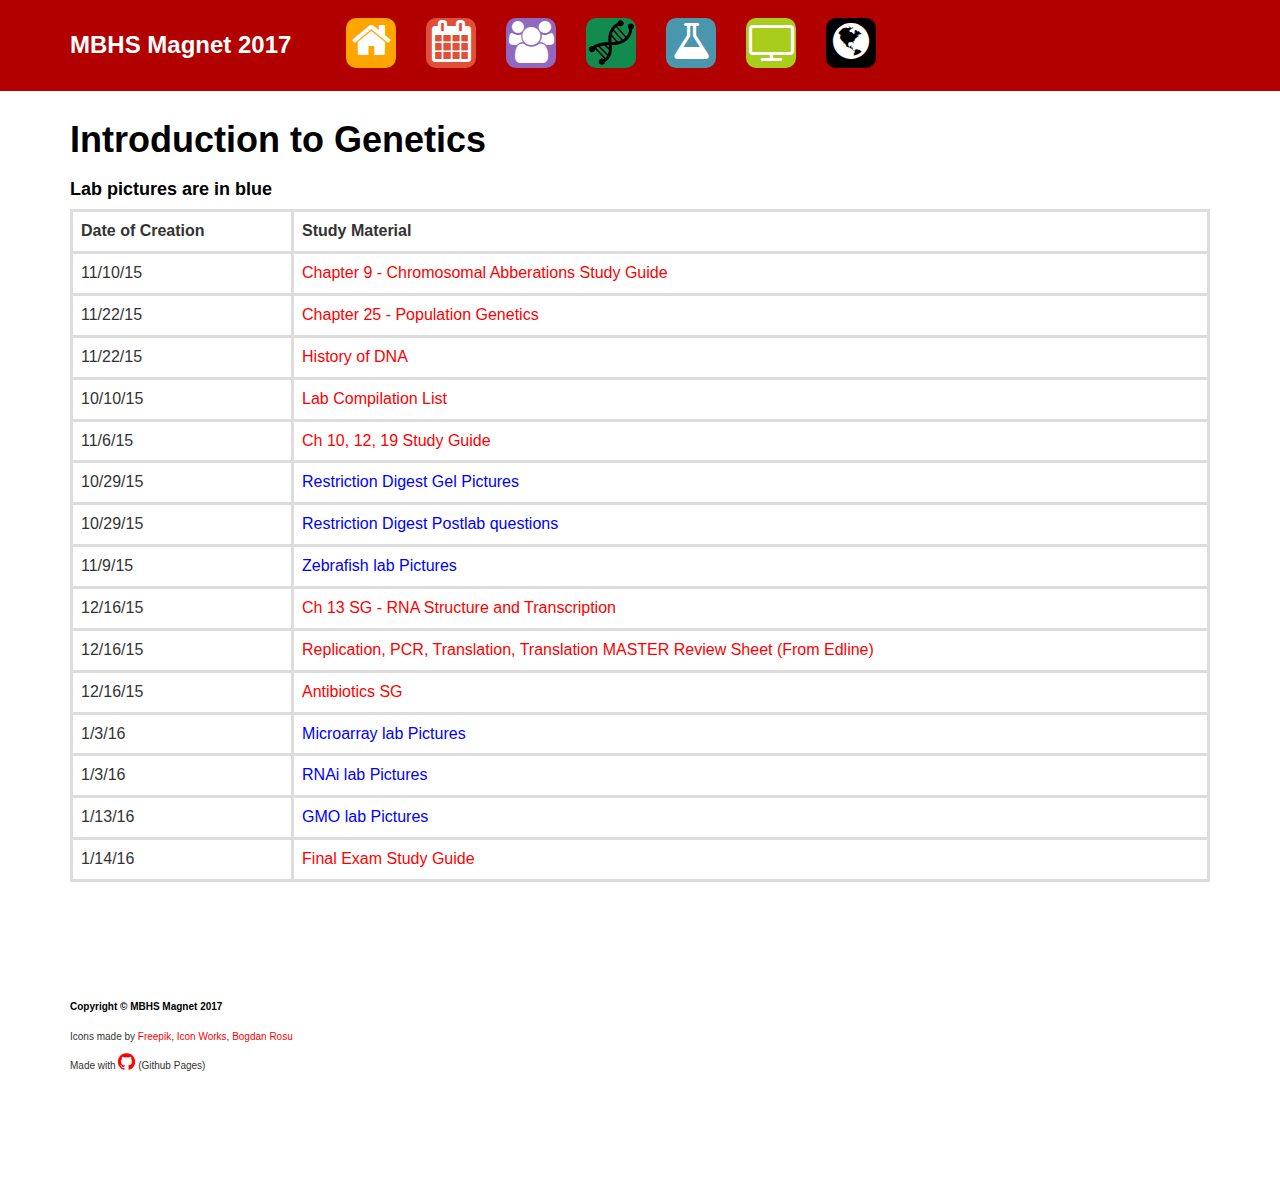
<file: genetics.html>
<!DOCTYPE html>
<html lang="en">

<head>

    <meta charset="utf-8">
    <meta http-equiv="X-UA-Compatible" content="IE=edge">
    <meta name="viewport" content="width=device-width, initial-scale=1">
    <meta name="description" content="">
    <meta name="author" content="">

    <title>MBHS Magnet 2017 - The One and Only</title>
    <link rel="shortcut icon" href="img/atom3.ico">
    <!-- Bootstrap Core CSS -->
    <link href="css/bootstrap.min.css" rel="stylesheet">
    <!-- CUSTOM MADE EDITS BY ME -->
    <link rel="stylesheet" type="text/css" href="css/custom.css">
    <!-- Custom CSS -->
    <link href="css/4-col-portfolio.css" rel="stylesheet">
    <!-- font awesome -->
    <link rel="stylesheet" href="font-awesome-4.4.0/css/font-awesome.min.css">
    <!-- HTML5 Shim and Respond.js IE8 support of HTML5 elements and media queries -->
    <!-- WARNING: Respond.js doesn't work if you view the page via file:// -->
    <!--[if lt IE 9]>
        <script src="https://oss.maxcdn.com/libs/html5shiv/3.7.0/html5shiv.js"></script>
        <script src="https://oss.maxcdn.com/libs/respond.js/1.4.2/respond.min.js"></script>
    <![endif]-->

</head>

<body>

     <!-- Navigation -->
    <nav class="navbar navbar-inverse navbar-fixed-top" role="navigation">
        <div class="container">
            <!-- Brand and toggle get grouped for better mobile display -->
            <div class="navbar-header">
                <button type="button" class="navbar-toggle" data-toggle="collapse" data-target="#myNavbar">
                    <span class="sr-only">Toggle navigation</span>
                    <span class="icon-bar"></span>
                    <span class="icon-bar"></span>
                    <span class="icon-bar"></span>
                </button>
                <!-- Top Navigation bar -->
                <h1>
                 <span class="navbar-brand" href="#">MBHS Magnet 2017</span>
                 
                </h1>

                
            </div>
        <!--w3schools example-->
        <div class="row-fluid">
            <div id="header">
            <div class="collapse navbar-collapse" id="myNavbar">
                  <div class = "col-xs-12 col-md-7" >
                            <div class = "col-xs-2 col-md-1" >
                                <div class='home-icon'>
                                    <a href="index.html"> <i class="fa fa-home fa-3x"></i></a>
                                </div>
                            </div>
                            <div class = "col-xs-2 col-md-1" >
                                <div class='agenda-icon'>
                                    <a href="agenda.html"> <i class="fa fa-calendar fa-3x"></i></a>
                                </div>

                            </div>
                            <div class = " col-xs-2 col-md-1" >
                                <div class='announcements-icon'>
                                    <a href="announcements.html"> <i class="fa fa-users fa-3x"></i></a>
                                </div>
                            </div>
                            <div class = "col-xs-2 col-md-1" >  
                                <div class='genetics-icon'>
                                    <a href="genetics.html"> <img src="img/svg/dna9.svg" width="45" height="45"></a>
                                </div>
                            </div>
                            <div class = "col-xs-2 col-md-1" >
                                <div class='apchem-icon'>
                                    <a href="apchem.html"> <i class="fa fa-flask fa-3x"></i></a>
                                </div>
                            </div>
                            <div class = "col-xs-2 col-md-1" >  
                                <div class='aoa-icon'>
                                    <a href="aoa.html"> <i class="fa fa-television fa-3x"></i></a>
                                </div>
                            </div>
                            <div class = "col-xs-2 col-md-1" >  
                                <div class='apworld-icon'>
                                    <a href="apworld.html"> <i class="fa fa-globe fa-3x"></i></a>
                                </div>
                            </div>
                        </div>
                  </div>
                  </div>
        </div>
        

    </nav>

    <body id="page-top" class="index">

    <!-- Page Content -->
    <div class="container" id="gencontback">

    
    <!--<section id="home">-->
    <!-- Header -->
    <h1>
    	Introduction to Genetics
    </h1>
    <h4>
        Lab pictures are in blue
    </h4>
    	<table class="table table-bordered" style="width:100%">
			  <tr>
			    <td>
			    	<strong>
			    		Date of Creation
			    	</strong>
			    </td>
			    <td><strong>Study Material</strong></td> 
			  	</tr>
			  	<tr>
				    <td>11/10/15</td>
				    <td><a href="https://docs.google.com/document/d/1XbVgIdA_tcKbVphXIyoXxfeSBO1TPn14W5THMJRwYRg/edit?usp=sharing" target="_blank">Chapter 9 - Chromosomal Abberations Study Guide</td> 
			  </tr>
			  <tr>
				    <td>11/22/15</td>
				    <td><a href="https://docs.google.com/document/d/12u3_ju4R1Vl3rl0eT-wAhJ8HJ8_2xPnwc90HOzrH1cA/edit?usp=sharing"target="_blank">Chapter 25 - Population Genetics</td> 
			  </tr>
              <tr>
                    <td>11/22/15</td>
                    <td><a href="https://docs.google.com/document/d/1NmqAm_WUZAl7km-fE0O7AU43XLH_DyJuiUWv4bkZkPg/edit?usp=sharing"target="_blank">History of DNA</td> 
              </tr>
              <tr>
                    <td>10/10/15</td>
                    <td><a href="https://docs.google.com/document/d/1H9CDogE4fmBUZe12GNNDMpBg89lJYaza3xZVSE09pEw/edit?usp=sharing"target="_blank">Lab Compilation List</td>  
              </tr>
              <tr>
                    <td>11/6/15</td>
                    <td><a href="https://docs.google.com/document/d/1oTnW8dWg0uzzASnVNyVfVSAX19CMdSXv8e0IHZtZqBA/edit?usp=sharing"target="_blank">Ch 10, 12, 19 Study Guide</td>  
              </tr>
              <tr>
                    <td>10/29/15</td>
                    <td><a href="https://goo.gl/photos/VojAaa8U8wq1HcXV6"target="_blank"><font color='blue'>Restriction Digest Gel Pictures</font></td>  
              </tr>
              <tr>
                    <td>10/29/15</td>
                    <td><a href="https://goo.gl/photos/ZLQC4RjkVFp22kUXA"target="_blank"><font color='blue'>Restriction Digest Postlab questions</font></td>  
              </tr>
              <tr>
                    <td>11/9/15</td>
                    <td><a href="https://goo.gl/photos/vn3qmKdj3ZfVpj8n7"target="_blank"><font color='blue'>Zebrafish lab Pictures</font></td>  
              </tr>
              <tr>
                    <td>12/16/15</td>
                    <td><a href="https://docs.google.com/document/d/14mURymBTEFhR_MbYOLjzpzMBoBQYK540f8YVn_8cOKI/edit?usp=sharing"target="_blank">Ch 13 SG - RNA Structure and Transcription</td>  
              </tr>
              <tr>
                    <td>12/16/15</td>
                    <td><a href="https://docs.google.com/document/d/1SEEmwUq9f-YTQOMtiiNP3ruYaacc9ow1QNn1B-PxZRc/edit?usp=sharing"target="_blank">Replication, PCR, Translation, Translation MASTER Review Sheet (From Edline)</td>  
              </tr>
              <tr>
                    <td>12/16/15</td>
                    <td><a href="https://docs.google.com/document/d/1egG06e6Eoa3bQYRgduBj925RXYEASiruAZUNV08gG8U/edit?usp=sharing"target="_blank">Antibiotics SG</td>  
              </tr>
              <tr>
                    <td>1/3/16</td>
                    <td><a href="https://goo.gl/photos/Aj9fVk1GjF72ot1U9"target="_blank"><font color='blue'>Microarray lab Pictures</font></td>  
              </tr>
              <tr>
                    <td>1/3/16</td>
                    <td><a href="https://goo.gl/photos/Q235iX3u1J3JKN2KA"target="_blank"><font color='blue'>RNAi lab Pictures</font></td>  
              </tr>
              <tr>
                    <td>1/13/16</td>
                    <td><a href="https://goo.gl/photos/JYMWH7oKm6BR5uDA9"target="_blank"><font color='blue'>GMO lab Pictures</font></td>  
              </tr>
              <tr>
                    <td>1/14/16</td>
                    <td><a href="https://docs.google.com/document/d/1Co8HYayhop44m1Wb78hxtaeYvu_ecWAYmPVBkB6t1Ng/edit?usp=sharing"target="_blank">Final Exam Study Guide</td>  
              </tr>

		</table>
    <!--CONTENT-->
     <!--<table style="width:100%" border="1">-->
     


 

       <!-- Footer -->
        <footer>
            <div class="row">
                <div class="col-lg-12">
                    <h1 class="footer">Copyright &copy; MBHS Magnet 2017</h1>
                    <p class = "footer">Icons made by <a href="http://www.freepik.com" title="Freepik">Freepik</a>, <a href="http://www.flaticon.com/authors/icon-works" title="Icon Works">Icon Works</a>, <a href="http://www.flaticon.com/authors/bogdan-rosu" title="Bogdan Rosu">Bogdan Rosu</a> 
                        <!--link css coloring doesn't work here for some reason-
                        from <a href="http://www.flaticon.com" title="Flaticon">www.flaticon.com</a>             is licensed by <a href="http://creativecommons.org/licenses/by/3.0/" title="Creative Commons BY 3.0">CC BY 3.0</a>--></p>
                    <p class = "footer">
                        Made with <a href="https://github.com"> <i class="fa fa-github fa-2x"></i></a> (Github Pages)
                    </p>    
                </div>
            </div>
            <!-- /.row -->
        </footer>

    </div>
    <!-- /.container -->

    <!-- jQuery -->
    <script src="js/jquery.js"></script>

    <!-- Bootstrap Core JavaScript -->
    <script src="js/bootstrap.min.js"></script>

</body>

</html>
</file>
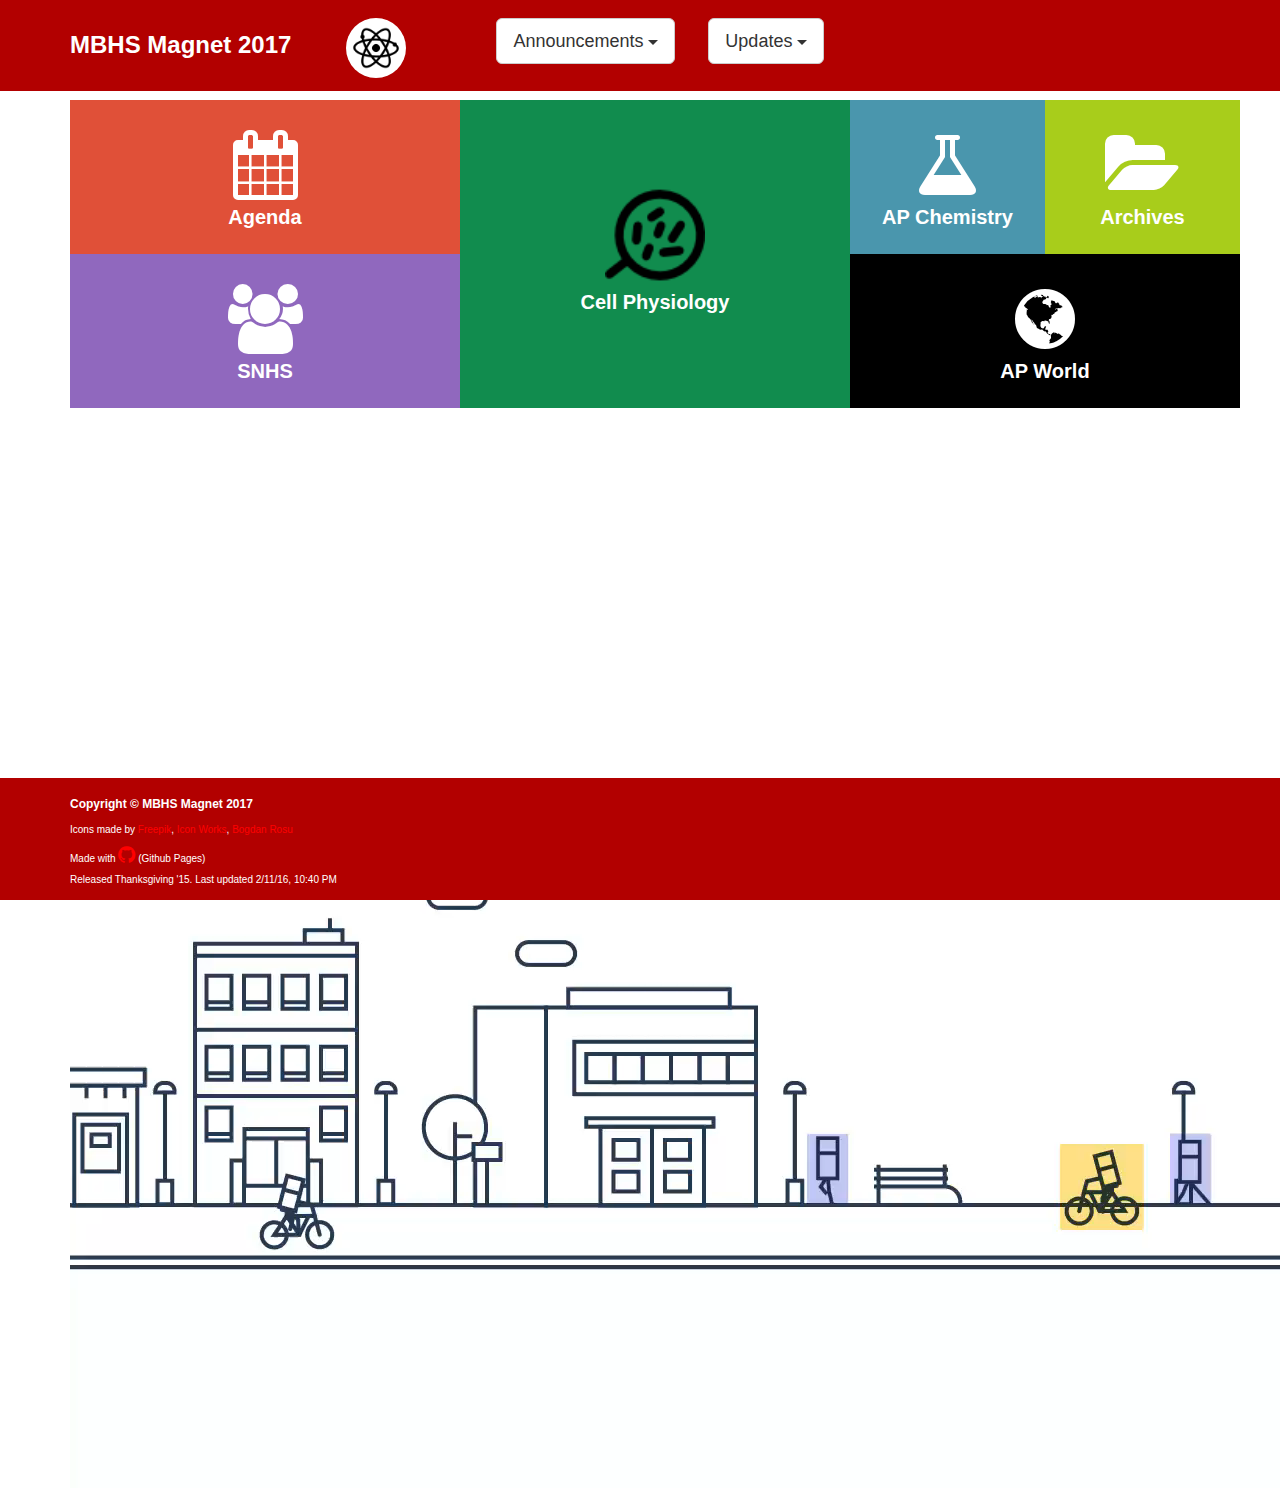
<file: testanimation.html>
<!DOCTYPE html>
<html lang="en">

<head>

    <meta charset="utf-8">
    <meta http-equiv="X-UA-Compatible" content="IE=edge">
    <meta name="viewport" content="width=device-width, initial-scale=1">
    <meta name="description" content="">
    <meta name="author" content="">

    <title>MBHS Magnet 2017 - The One and Only</title>
    <link rel="shortcut icon" href="img/atom3.ico">
    <!-- Bootstrap Core CSS -->
    <link href="css/bootstrap.min.css" rel="stylesheet">
    <!-- CUSTOM MADE EDITS BY ME -->
    <link rel="stylesheet" type="text/css" href="css/custom.css">
    <!-- Custom CSS -->
    <link href="css/4-col-portfolio.css" rel="stylesheet">
    <!-- font awesome -->
    <link rel="stylesheet" href="font-awesome-4.4.0/css/font-awesome.min.css">
    <!-- HTML5 Shim and Respond.js IE8 support of HTML5 elements and media queries -->
    <!-- WARNING: Respond.js doesn't work if you view the page via file:// -->
    <!--[if lt IE 9]>
        <script src="https://oss.maxcdn.com/libs/html5shiv/3.7.0/html5shiv.js"></script>
        <script src="https://oss.maxcdn.com/libs/respond.js/1.4.2/respond.min.js"></script>
    <![endif]-->


</head>

<body>

    <!-- Navigation -->
    <nav class="navbar navbar-inverse navbar-fixed-top" role="navigation">
        <div class="container">
            <!-- Brand and toggle get grouped for better mobile display -->
            <div class="navbar-header">
                
                <!-- Top Navigation bar -->
                <h1>
                 <span class="navbar-brand" href="#">MBHS Magnet 2017</span>
                </h1>
                

            </div>
            <div class="row-fluid">
                <div id="header">
                    <div class="collapse navbar-collapse" id="myNavbar">
                          <div class = "col-md-2 col-md-7" >
                                    <div class = "col-xs-2 col-md-1" >
                                        <div class='special-icon'>
                                            <img src="img/atom3.ico" width="50" height="50">
                                        </div>
                                    </div>
                        </div>

                        <div class = "col-md-2 col-md-7" >
                            <div class="dropdown">
                                <button type="button" class="btn btn-default btn-lg dropdown-toggle" data-toggle="dropdown" aria-haspopup="true" aria-expanded="false">

                                    Announcements <span class="caret"></span>
                                  </button>
                                <ul class="dropdown-menu" role="menu">
                                    <li>
                                    </li>
                                    <li><a href="https://groups.google.com/forum/#!forum/mbhs-magnet-2017">
                                         <h4><strong>Premium to contribute stuff and access more (no requirements for premium!)</strong></h4>
                                        </a>
                                    </li>
                                    <li>
                                    </li>
                                </ul>
                            </div>
                        </div>


                        <div class = "col-md-2 col-md-7" >
                            <div class="dropdown">
                                <button type="button" class="btn btn-default btn-lg dropdown-toggle" data-toggle="dropdown" aria-haspopup="true" aria-expanded="false">

                                    Updates <span class="badge"></span> <span class="caret"></span>
                                  </button>
                                <ul class="dropdown-menu" role="menu">
                                    <li>
                                    </li>
                                    <li><a href="#">
                                        <p class = 'chemtxt'><h4><strong></strong></h4></p>
                                        <p class = 'worldtxt'><h4><strong></strong></h4></p>
                                        <p class = 'worldtxt'><h4><strong></strong></h4></p>
                                        <p class = 'worldtxt'><h4><strong></strong></h4></p>
                                        
                                        <p class = 'worldtxt'><h4><strong></strong></h4></p>
                                        </a>
                                    </li>
                                    <li>
                                    </li>
                                </ul>
                    </div>

                </div>




                    </div>
                </div>
            </div>          
            </div>

        </div>
        <!-- /.container -->
    </nav>

    <body id="page-top" class="index">

    <!-- Page Content -->
    <div class="container">

        <!-- Page Heading -->
        <!--<div class="row">
            <div class="col-lg-12">
                <h2 class="page-header">Home
                    <small>List of classes</small>
                </h2>
            </div>-->
        <!-- /.row -->
    <section id="home">
    <!-- Header -->
    <div class="row-fluid">
    </div>

    <nav>
        <div class="container">
            <div class="row">
                <div class = "col-md-4">
                    <div class="row">
                        <div class="col-md-12 nav-box nav-md-box" id="Agenda">
                                <i class="fa fa-5x fa-calendar"></i>
                                <a href="agenda.html" >
                                    <span class="apworldlink" ></span>
                                </a>
                                <p>Agenda</p>
                        </div>
                    </div>
                    <div class="row">
                        <!--<a href="http://skleung.github.io/blog">-->
                            <div class="col-md-12 nav-box nav-md-box" id="announcements">
                                <i class="fa fa-5x fa-users"></i>
                                <a href="announcements.html" >
                                    <span class="apworldlink" ></span>
                                </a>
                                <p>SNHS</p>
                            </div>
                        
                    </div>

                </div>
                
                    
                    
                        <div class="col-md-4 nav-lg-box nav-box" id="genetics">
                            <!--genetics icon-->
                            <img src="img/png/body3.png" alt="genetics"  width="100" height="100">
                            <a href="cellphys.html" >
                                    <span class="apworldlink" ></span>
                            </a>
                            <p>Cell Physiology</p>
                        </div>
                      
                    
                
                <div class = "col-md-4">
                    <div class="row">
                            <!--<a href="https://github.com/skleung/resumes/raw/master/resume.pdf">-->
                        <div class="col-md-6 nav-box nav-md-box" id="chemistry">
                                <i class="fa fa-5x fa-flask"></i>
                                <!--<img src="img/svg/flask.svg" alt="chemistry"  width="65" height="70">-->
                                <a href="apchem.html" >
                                    <span class="apworldlink" ></span>
                                </a>
                                <p>AP Chemistry</p>
                        </div>
                            
                    
                        <div class = "col-md-6 nav-box nav-md-box" id="algs">
                        <!--<div class="col-md-3 nav-box nav-md-box" id="algs">-->
                            <!--<div class="col-md-6 col-md-offset-6 ">-->
                                <i class="fa fa-5x fa-folder-open"></i>
                                <a href="archive.html" >
                                    <span class="apworldlink" ></span>
                                </a
>                                <p>Archives</p>
                        </div>
                    </div>
                    <div class="row">
                        <!--<a href="http://skleung.github.io/blog">-->
                            <div class="col-md-12 nav-box nav-md-box" id="APWorld">
                                <i class="fa fa-5x fa-globe"></i>
                                <!--<a href="apworld.html">sadf</a>-->
                                <a href="apworld.html" >
                                    <span class="apworldlink" ></span>
                                </a>
                                <p>AP World</p>
                            </div>
                        
                    </div>
            </div>
                
            </div>
        </div>





    </nav>
    <div id="footer-push"></div>
</section>

<section class = "hero">
    <video bg-animation="" data-src="img/video/home-hero-bg.mp4" loop="" autoplay="" class="hidden-xs" src="img/video/home-hero-bg.mp4"></video>
</section>
        <!-- Test footer -->
        <nav class="navbar navbar-default navbar-fixed-bottom">
              <div class="container">
                <div class="row">
                <div class="col-lg-4">
                    <p class="footer1"><strong>Copyright &copy; MBHS Magnet 2017</strong></p>
                    <p class = "footer">Icons made by <a href="http://www.freepik.com" title="Freepik">Freepik</a>, <a href="http://www.flaticon.com/authors/icon-works" title="Icon Works">Icon Works</a>, <a href="http://www.flaticon.com/authors/bogdan-rosu" title="Bogdan Rosu">Bogdan Rosu</a> 
                       </p>
                    <p class = "footer">
                        Made with <a href="https://github.com"> <i class="fa fa-github fa-2x"></i></a> (Github Pages)
                    </p>  
                    <p class = "footer">
                        Released Thanksgiving '15. Last updated 2/11/16, 10:40 PM
                    </p>   
                </div>
            </div>
              </div>
</nav>

    </div>
    <!-- /.container -->

    <!-- jQuery -->
    <script src="js/jquery.js"></script>

    <!-- Bootstrap Core JavaScript -->
    <script src="js/bootstrap.min.js"></script>

</body>

</html>
</file>
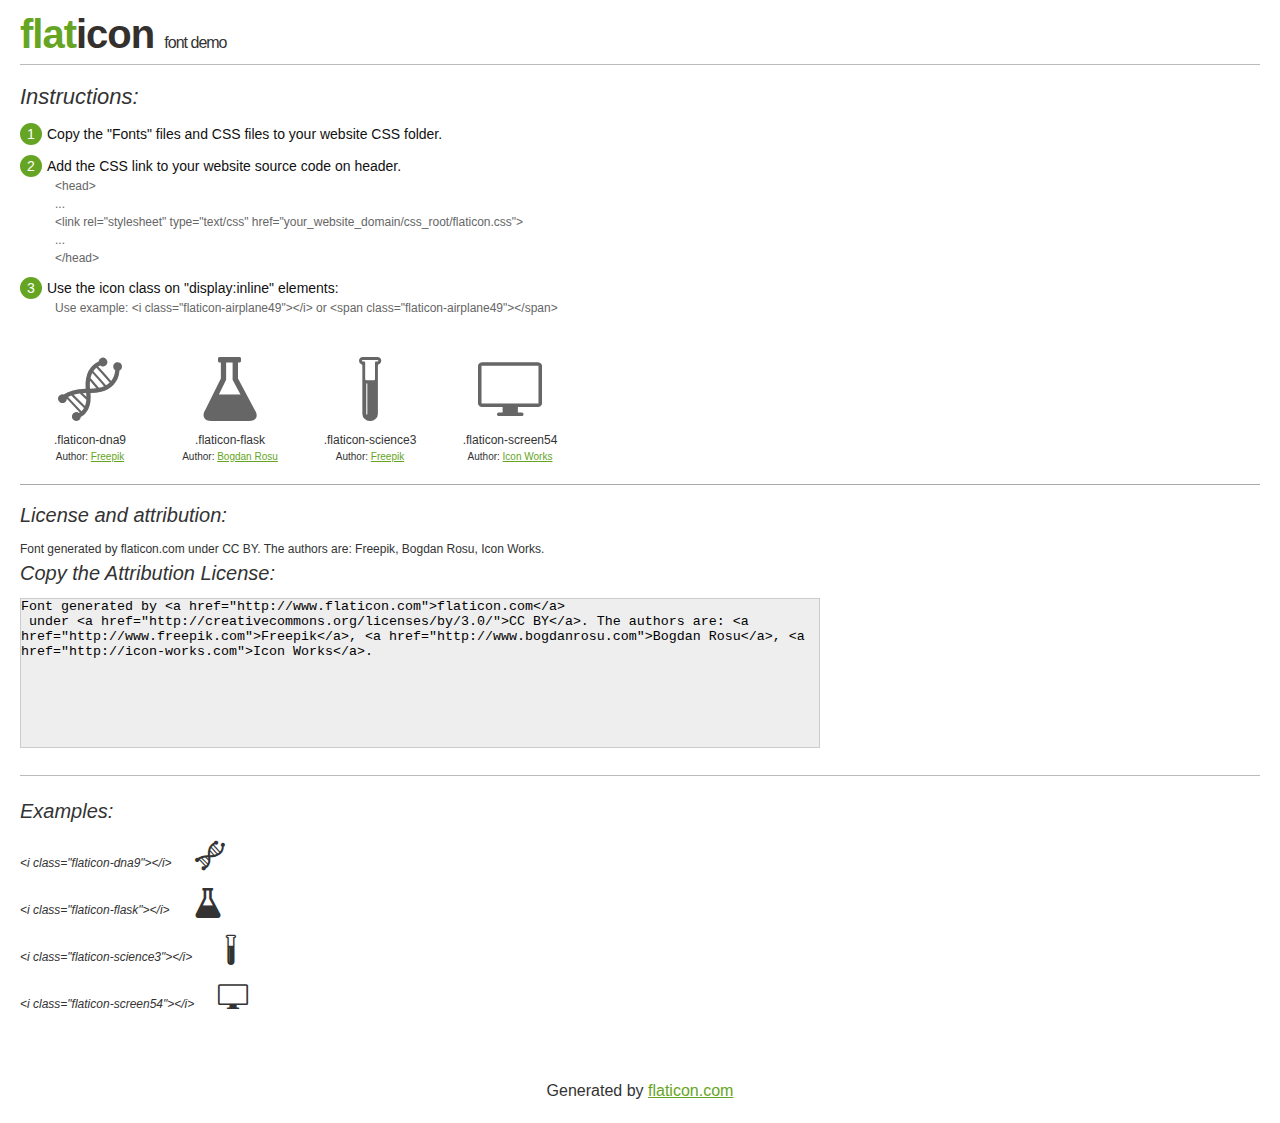
<file: img/flaticon.html>
<!DOCTYPE html>
<html>

<head>
    <title>Flaticon WebFont</title>
    <link rel="stylesheet" type="text/css" href="flaticon.css">
    <meta charset="UTF-8">
    <style>
    body {
        font-family: sans-serif;
        line-height: 1.5;
        font-size: 16px;
        padding: 20px;
        color:#333;
    }
    * {
        -moz-box-sizing: border-box;
        -webkit-box-sizing: border-box;
        box-sizing: border-box;
        margin: 0;
        padding: 0;
    }
    [class^="flaticon-"]:before, [class*=" flaticon-"]:before, [class^="flaticon-"]:after, [class*=" flaticon-"]:after {
        font-family: Flaticon;
        font-size: 30px;
        font-style: normal;
        margin-left: 20px;
        color: #333;
    }
    .image p {
		font-size: 12px;
		margin: 0px;
		clear: none;
		width: 300px;
		line-height: 40px;
	}
    .text {
        float: left;
        font-size:14px;
        margin-top: 15px;
    }
    .text ul {
        margin-left:0px;
        color:#111;
        margin-bottom:20px;
    }
    .text .ex {
        font-size:12px;
        color:#666;
        margin-left:35px;
        display:block;
    }
    .text ul li {
        margin-top:10px;
        list-style:none;
    }
    .num {
        background:#66A523;
        color:#fff;
        border-radius:20px;
        padding:1px;
        display:inline-block;
        width:22px;
        height:22px;
        text-align:center;
        margin-right: 5px;
    }
    .text ul strong {
        font-weight:normal;
        color:#000;
    }
    .image {
        width: 280px;
        float: left;
        margin-bottom: 15px;
        margin-right: 30px;
    }
    #glyphs {
        clear: both;
    }
    .image p:nth-child(even) i {
        clear: none;
    }
    .glyph {
        display: inline-block;
        width: 120px;
        margin: 10px;
        text-align: center;
        vertical-align: top;
        background: #FFF;
    }
    .glyph .glyph-icon {
        padding: 10px;
        display: block;
        font-family:"Flaticon";
        font-size: 64px;
        line-height: 1;
    }
    .glyph .glyph-icon:before {
        font-size: 64px;
        color: #666;
        margin-left: 0;
    }
    .class-name {
        font-size: 12px;
    }
    .author-name {
		font-size: 10px;
	}
	a{
		color: #66A523;
	}
    .instructions {
        font-style:italic;
        font-size:22px;
        margin-bottom:10px;
    }
    .iconsuse {
        font-size:22px;
        font-style:italic;
        padding-top:20px;
        margin-top:20px;
        border-top:1px solid #bbb;
    }
    .usetitle {
        margin-bottom: 10px;
        font-size: 20px;
        font-style: italic;
    }
    .class-name:last-child {
        font-size: 10px;
        color:#888;
    }
    .class-name:last-child a {
        font-size: 10px;
        color:#555;
    }
    .class-name:last-child a:hover {
        color:#66A523;
    }
    .glyph > input {
        display: block;
        width: 100px;
        margin: 5px auto;
        text-align: center;
        font-size: 12px;
        cursor: text;
    }
    .glyph > input.icon-input {
        font-family:"Flaticon";
        font-size: 16px;
        margin-bottom: 10px;
    }
    h1.logo {
        font-size: 40px;
        letter-spacing: -1px;
        margin-top: -16px;
        text-transform: lowercase;
        border-bottom:1px solid #bbb;
    }
    h1.logo strong {
        font-size: 16px;
        font-family:sans-serif;
        font-weight:normal;
        color:#333;
    }
    h1.logo a {
        color:#34302d;
        text-decoration: none;
    }
    h1.logo a span {
        color:#66A523;
    }
    #footer {
        padding-top:40px;
        clear:both;
        text-align:center;
    }
    #footer a {
        color:#66A523;
    }
    textarea {
		margin: 0px;
		width: 800px;
		height: 150px;
		border: 1px solid #CCC;
		resize: none;
		background: #EEE;
    }
    .author-link, .attrDiv a{
    	font-size: 12px;
    	color: #333;
    	text-decoration: none;
    }
    .external {
    	display: block;
    }
    .attrDiv {
		font-size: 12px;
	}
    .attribution {
        border-top: 1px solid #AAA;
        margin: 10px 0;
        padding-top: 15px;
    }
    </style>
</head>

<body>
    <header>
        <h1 class="logo">
            <a href="http://www.flaticon.com">
                <span>FLAT</span>ICON</a>
            <strong>Font Demo</strong>
        </h1>
    </header>

    <section class="demo">
        <div class="text">

            <div class="instructions">Instructions:</div>

            <ul>
                <li>
                    <p>
                        <span class="num">1</span>Copy the "Fonts" files and CSS files to your website CSS folder.
                </li>
                <li>
                    <p>
                        <span class="num">2</span>Add the CSS link to your website source code on header.
                        <br />
                        <span class="ex">&lt;head&gt;
                            <br/>...
                            <br/>&lt;link rel="stylesheet" type="text/css" href="your_website_domain/css_root/flaticon.css"&gt;
                            <br/>...
                            <br/>&lt;/head&gt;</span>
                </li>

                <li>
                    <p>
                        <span class="num">3</span>Use the icon class on "display:inline" elements:
                        <br />
                        <span class="ex">Use example: &lt;i class=&quot;flaticon-airplane49&quot;&gt;&lt;/i&gt; or &lt;span class=&quot;flaticon-airplane49&quot;&gt;&lt;/span&gt;</span>
                </li>
            </ul>
        </div>

    </section>

    <section id="glyphs"><div class="glyph">
		<div class="glyph-icon flaticon-dna9"></div>
		<div class="class-name">.flaticon-dna9</div><div class="author-name">Author: <a href="http://www.flaticon.com/free-icon/dna-chain-science-symbol_45836">Freepik</a></div></div><div class="glyph">
		<div class="glyph-icon flaticon-flask"></div>
		<div class="class-name">.flaticon-flask</div><div class="author-name">Author: <a href="http://www.flaticon.com/free-icon/flask-outline_69419">Bogdan Rosu</a></div></div><div class="glyph">
		<div class="glyph-icon flaticon-science3"></div>
		<div class="class-name">.flaticon-science3</div><div class="author-name">Author: <a href="http://www.flaticon.com/free-icon/test-tube_14076">Freepik</a></div></div><div class="glyph">
		<div class="glyph-icon flaticon-screen54"></div>
		<div class="class-name">.flaticon-screen54</div><div class="author-name">Author: <a href="http://www.flaticon.com/free-icon/computer-screen_63337">Icon Works</a></div></div></section>

<section class="attribution">

	<div class="usetitle">License and attribution:</div><div class="attrDiv">Font generated by <a href="http://www.flaticon.com">flaticon.com</a>
 under <a href="http://creativecommons.org/licenses/by/3.0/">CC BY</a>. The authors are: <a href="http://www.freepik.com">Freepik</a>, <a href="http://www.bogdanrosu.com">Bogdan Rosu</a>, <a href="http://icon-works.com">Icon Works</a>.</div><div class="usetitle">Copy the Attribution License:</div>

<textarea onclick="this.focus();this.select();">Font generated by &lt;a href=&quot;http://www.flaticon.com&quot;&gt;flaticon.com&lt;/a&gt;
 under &lt;a href=&quot;http://creativecommons.org/licenses/by/3.0/&quot;&gt;CC BY&lt;/a&gt;. The authors are: &lt;a href=&quot;http://www.freepik.com&quot;&gt;Freepik&lt;/a&gt;, &lt;a href=&quot;http://www.bogdanrosu.com&quot;&gt;Bogdan Rosu&lt;/a&gt;, &lt;a href=&quot;http://icon-works.com&quot;&gt;Icon Works&lt;/a&gt;.</textarea>

</section>

<section class="iconsuse">
    	<div class="usetitle">Examples:</div>
		<div class="image"><p>&lt;i class=&quot;flaticon-dna9&quot;&gt;&lt;/i&gt; <i class="flaticon-dna9"></i></p><p>&lt;i class=&quot;flaticon-flask&quot;&gt;&lt;/i&gt; <i class="flaticon-flask"></i></p><p>&lt;i class=&quot;flaticon-science3&quot;&gt;&lt;/i&gt; <i class="flaticon-science3"></i></p><p>&lt;i class=&quot;flaticon-screen54&quot;&gt;&lt;/i&gt; <i class="flaticon-screen54"></i></p></div>
</section>
<div id="footer">
    <div>Generated by <a href="http://www.flaticon.com">flaticon.com</a>
    </div>
</div>
	</body>
</html>
</file>
<file: css/custom.css>
#header a{
	color: white;
}
#header li{
  color:black;
}
h1, h2, h3, h4, h5, h6 {
    font-family: "Montserrat", "Helvetica Neue", Helvetica, Arial, sans-serif;
    font-weight: 700;
    color:black;
    /*background-color: white;*/
}
/*header spacing*/
.h1, .h2, .h3, h1, h2, h3 {
    margin-top: 20px;
    margin-bottom: 20px;
    /*background-color: white;*/
}
body {
    overflow-x: hidden;
    height: 100%; 	
    font-family: "Open Sans", "Helvetica Neue", Helvetica, Arial, sans-serif;
    /*background-image: url('https://co.midland.mi.us/Portals/0/Midland%20County/Photo%20Gallery/Album/10/Blue-Winter.jpg');
    background-size: cover;*/

}
/*section pages display options */
section {
  
  min-height: 100%;
}
section#home {
  display: block;
  margin: 0 auto -60px;
  height: auto !important;
}
/*success and error??*/
#success,
#error {
  display: none;
}
#success {
  color: green;
}
#error {
  color: red;
}
#Agenda {
  background-color: #e05038;
}
#announcements {
  background-color: #9068be;

}
#genetics{
  background-color: #118C4E;
}
#chemistry{
  background-color: #4A96AD;
}
#algs{
	background-color: #A8CD1B;
}
#APWorld{
	background-color: black;
}

.navbar-brand{
	font-size: 25px;
}
.footer {
    font-size:10px;
    width:100%;
    line-height: 10px;
}
.footer1{
  font-size: 12px;
  margin-top: 10px;
}
.normaltxt {
    font-size:16px;
    color:black;
    text-align: left;
}
.gentxt {
    font-size:16px;
    color:#118C4E;
    text-align: left;
}
.snhstxt {
    font-size:16px;
    color:#9068be;
    text-align: left;
}
.agendatxt {
    font-size:16px;
    color:#e05038;
    text-align: left;
}
.chemtxt {
    font-size:16px;
    color:#4A96AD;
    text-align: left;
}
.algstext {
    font-size:16px;
    color:#A8CD1B;
    text-align: left;
}
.worldtxt {
    font-size:16px;
    color:black;
    text-align: left;
}

.navbar-brand {
    font-size: 24px;
}
/*change header color fill */
.navbar-inverse{background-color:#b20000;
				border-color:#b20000}

/*change nav bar word fill */
.navbar-inverse .navbar-brand {
    color: #FFF;
}
.navbar-inverse .navbar-nav>li>a {
	color: #FFF;
}

.nav-box {
  width: 50;
  text-align: center;
  color: white;
  font-weight: 700;
  padding-right: 30px;
  padding-left: 30px;

}
.nav-md-box{
	padding-top: 30px;
	height: 154px;
}
.nav-lg-box {
    padding-top: 85px;
    height: 308px;
    font-size: 18px;
    font-weight: 700;
}
.footer-box{
  padding-left: 10px;
  padding-top: 10px
}
/*change font size of paragraph bodies*/
p {
    font-size: 20px;
    line-height: 1.75;
}
/*change a element */
a.header {
    color: white;
    text-decoration: none;
}
a:link,a:visited {
    color: red;
}



/*navbar header dimensions*/
.container-fluid>.navbar-collapse, .container-fluid>.navbar-header, .container>.navbar-collapse, .container>.navbar-header {
    margin-right: 0;
    margin-left: 0;
    height: 90px;
}
.navbar-default{
    padding-top:5px;
    padding-bottom:5px;
    background-color: #b20000;
    border-color: #b20000;
    color:white;
    text-align: left;
}
/*special icon dimension*/
.special-icon{
  
  padding-top: 5px;
  
  display:inline-block;
    font-size: 14px;
    line-height: 10px;
    background-color:white;
    color:green;
    border-radius: 70px;
    text-align: center;
    vertical-align: middle;
    width:60px;
    height:60px;
    
}
.circle{
  
}

/*for apworld*/
/*Important:*/
.apworldlink{

  position:absolute; 
  width:100%;
  height:100%;
  top:0;
  left: 0;
  z-index: 1;

  /* edit: fixes overlap error in IE7/8, 
     make sure you have an empty gif 
  background-image: url('empty.gif');*/
}
/*home linkback*/
.homelink{
	display: block;
  position:absolute; 
  width:100%;
  height:100%;
  top:0;
  left: 0;
  z-index: 1;
}

/*table configs*/
.table-bordered>tbody>tr>td, .table-bordered>tbody>tr>th, .table-bordered>tfoot>tr>td, .table-bordered>tfoot>tr>th, .table-bordered>thead>tr>td, .table-bordered>thead>tr>th {
    border: 3px solid #ddd;
}
.table-bordered{
	font-size: 16px;
	text-align: LEFT;
	font-family: "Helvetica";
  background-color: white;
}
/*icon configs*/
.home-icon{
	padding-top: 1px;
	display:inline-block;
    font-size: 14px;
    line-height: 10px;
    background-color:orange;
    color:green;
    border-radius: 10px;
    text-align: center;
    vertical-align: middle;
    width:50px;
    height:50px;

}
.agenda-icon{
	padding-top: 2px;
	display:inline-block;
    font-size: 14px;
    line-height: 10px;
    background-color:#e05038;
    color:green;
    border-radius: 10px;
    text-align: center;
    vertical-align: middle;
    width:50px;
    height:50px;

}
.announcements-icon{
	padding-top: 3px;
	display:inline-block;
    font-size: 14px;
    line-height: 10px;
    background-color:#9068be;
    color:white;
    border-radius: 10px;
    text-align: center;
    vertical-align: middle;
    width:50px;
    height:50px;

}
.genetics-icon{
	padding-top: 2px;
	display:inline-block;
    font-size: 14px;
    line-height: 10px;
    background-color:#118C4E;
    color:green;
    border-radius: 10px;
    text-align: center;
    vertical-align: middle;
    width:50px;
    height:50px;

}
.apchem-icon{
	padding-top: 2px;
	display:inline-block;
    font-size: 14px;
    line-height: 10px;
    background-color:#4A96AD;
    color:green;
    border-radius: 10px;
    text-align: center;
    vertical-align: middle;
    width:50px;
    height:50px;

}
.aoa-icon{
	padding-top: 4px;
	padding-left: 3px;
	display:inline-block;
    font-size: 14px;
    line-height: 10px;
    background-color:#A8CD1B;
    color:green;
    border-radius: 10px;
    text-align: center;
    vertical-align: bottom;
    float:left;
    width:50px;
    height:50px;


}
.apworld-icon{
	padding-top: 2px;
	display:inline-block;
    font-size: 14px;
    line-height: 10px;
    background-color:black;
    color:green;
    border-radius: 10px;
    text-align: center;
    vertical-align: bottom;
    width:50px;
    height:50px;
}
.announcements-icon-footer{
  padding-top: 3px;
  padding-bottom: 3px;
  display:inline-block;
    font-size: 14px;
    line-height: 10px;
    background-color:white;
    color:black;
    border-radius: 10px;
    text-align: center;
    vertical-align: middle;
    width:460px;
    height:40px;
    font-family: "Open Sans", "Helvetica Neue", Helvetica, Arial, sans-serif;

}
.RecentUpdates-icon-footer{
  padding-top: 3px;
  padding-bottom: 3px;
  display:inline-block;
    font-size: 14px;
    line-height: 10px;
    background-color:white;
    color:black;
    border-radius: 10px;
    text-align: center;
    vertical-align: middle;
    width:170px;
    height:40px;
    font-family: "Open Sans", "Helvetica Neue", Helvetica, Arial, sans-serif;

}
/*home icon padding configs */
.col-md-7{
	padding-top: 18px;
	padding-left: 0px;
	padding-right: 30px;
	text-align: center;

}
.col-md-1{
	padding-top: 0px;
	padding-left: 40px;
	padding-right: 40px;
}
.col-md-5{
  height:320px;
   border-radius: 10px;
   border-style: solid;
   border-color: red;
   background-color: white;
}
/*
.col-lg-4{
   background-color: white;
}
*/
.col-md-offset-1{
  padding-left: 15px;
  padding-right: 15px;
  height:320px;
   border-radius: 10px;
   border-style: solid;
   border-color: black;
   background-color: white;
}
/*hover settings*/  
.nav-box:hover {
  cursor: pointer;
  opacity: 0.9;
}
/*random tests*/
@media (max-width: 1115px){
body .x-navbar .x-nav-wrap.desktop {
     display: none;
}

body .x-navbar .x-btn-navbar {
     float:right;
     display:block;
}

body .x-navbar .x-nav-wrap.mobile {
     display: block;
}

}



#agendacontback, #gencontback, #snhscontback, #worldcontback, #chemcontback, #aoacontback{
   background-color: white;
}

/*drop down menu configurations*/
.dropdown-menu {

    min-width: 0px;
}

/*footer absolute setting*/

/*list*/
li {
  color: black;
}






;
</file>
<file: img/flaticon.css>
@font-face {
	font-family: "Flaticon";
	src: url("flaticon.eot");
	src: url("flaticon.eot#iefix") format("embedded-opentype"),
	url("flaticon.woff") format("woff"),
	url("flaticon.ttf") format("truetype"),
	url("flaticon.svg") format("svg");
	font-weight: normal;
	font-style: normal;
}
[class^="flaticon-"]:before, [class*=" flaticon-"]:before,
[class^="flaticon-"]:after, [class*=" flaticon-"]:after {   
	font-family: Flaticon;
        font-size: 20px;
font-style: normal;
margin-left: 20px;
}.flaticon-dna9:before {
	content: "\e000";
}
.flaticon-flask:before {
	content: "\e001";
}
.flaticon-science3:before {
	content: "\e002";
}
.flaticon-screen54:before {
	content: "\e003";
}
</file>
<file: css/4-col-portfolio.css>
/*!
 * Start Bootstrap - 4 Col Portfolio HTML Template (http://startbootstrap.com)
 * Code licensed under the Apache License v2.0.
 * For details, see http://www.apache.org/licenses/LICENSE-2.0.
 */

body {
    padding-top: 100px; /* Required padding for .navbar-fixed-top. Remove if using .navbar-static-top. Change if height of navigation changes. */
}

.portfolio-item {
    margin-bottom: 25px;
}

footer {
    margin: 100px 0;
}
</file>
